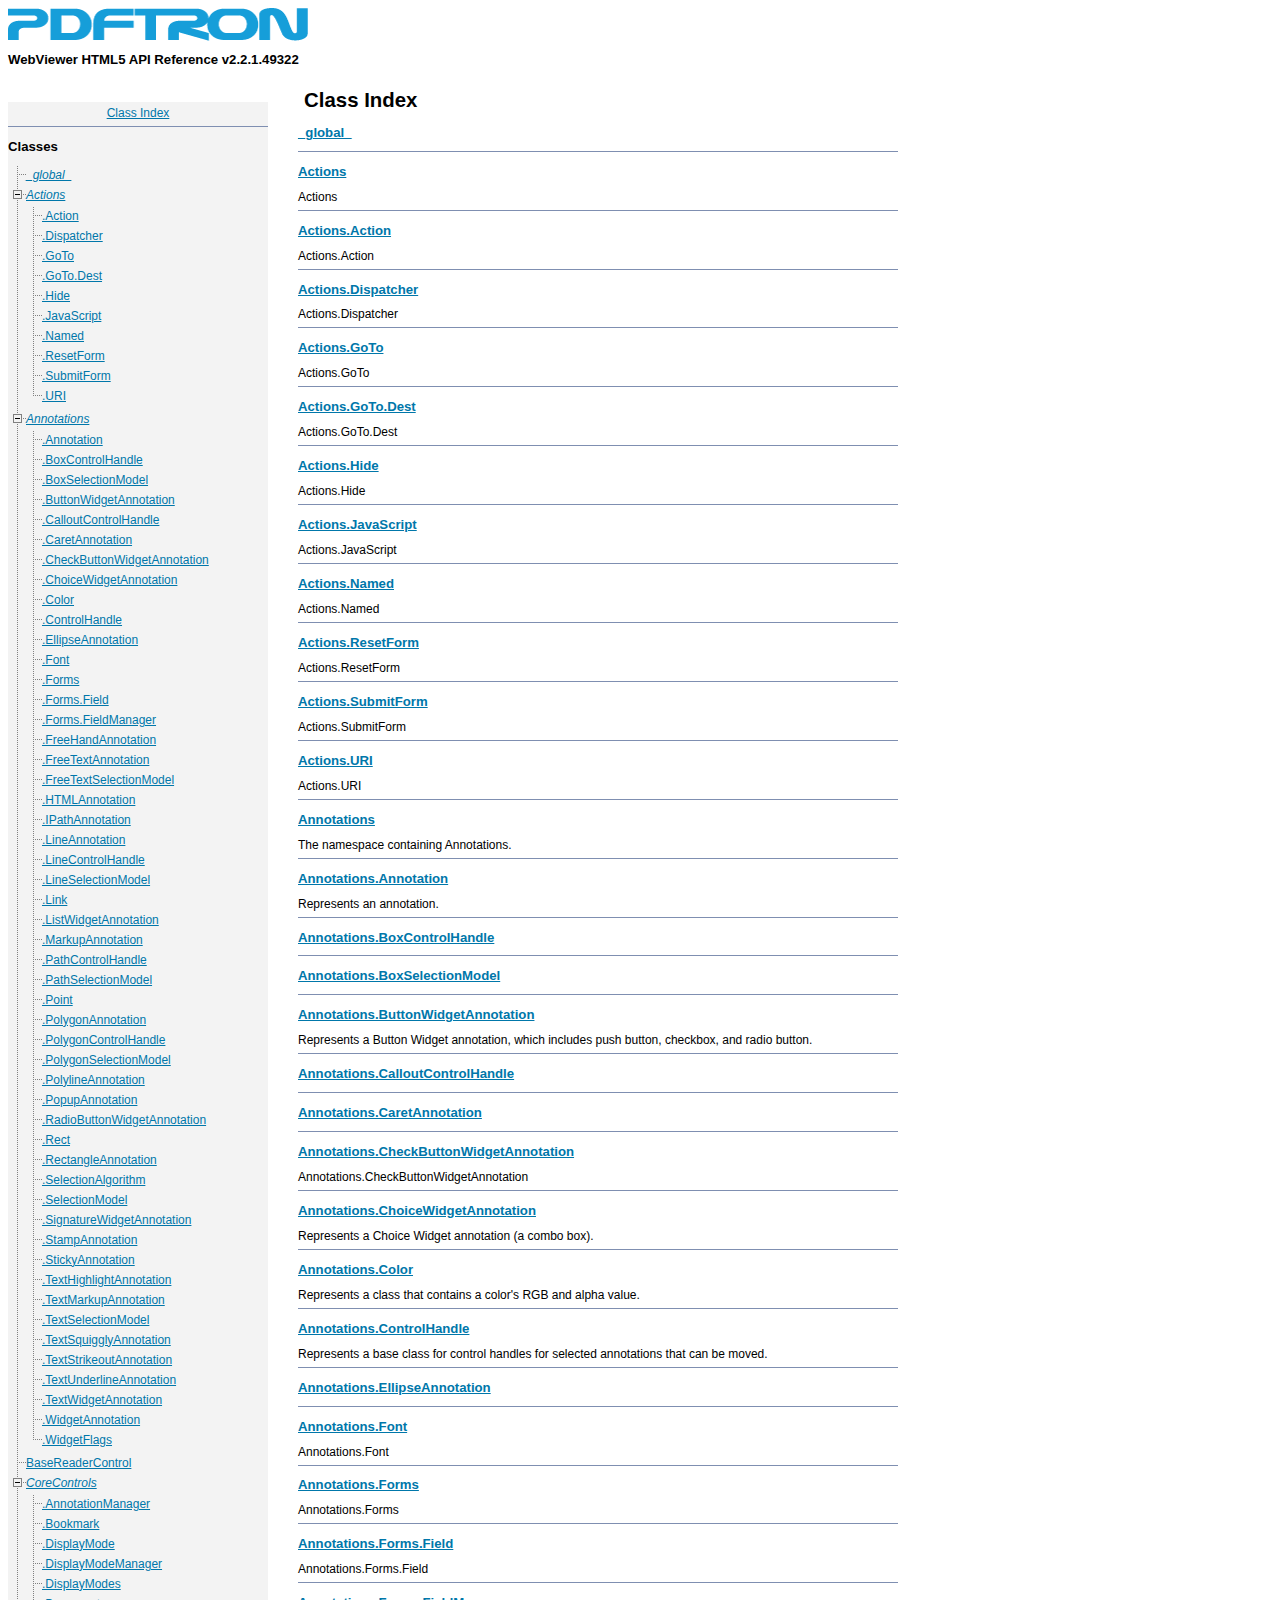
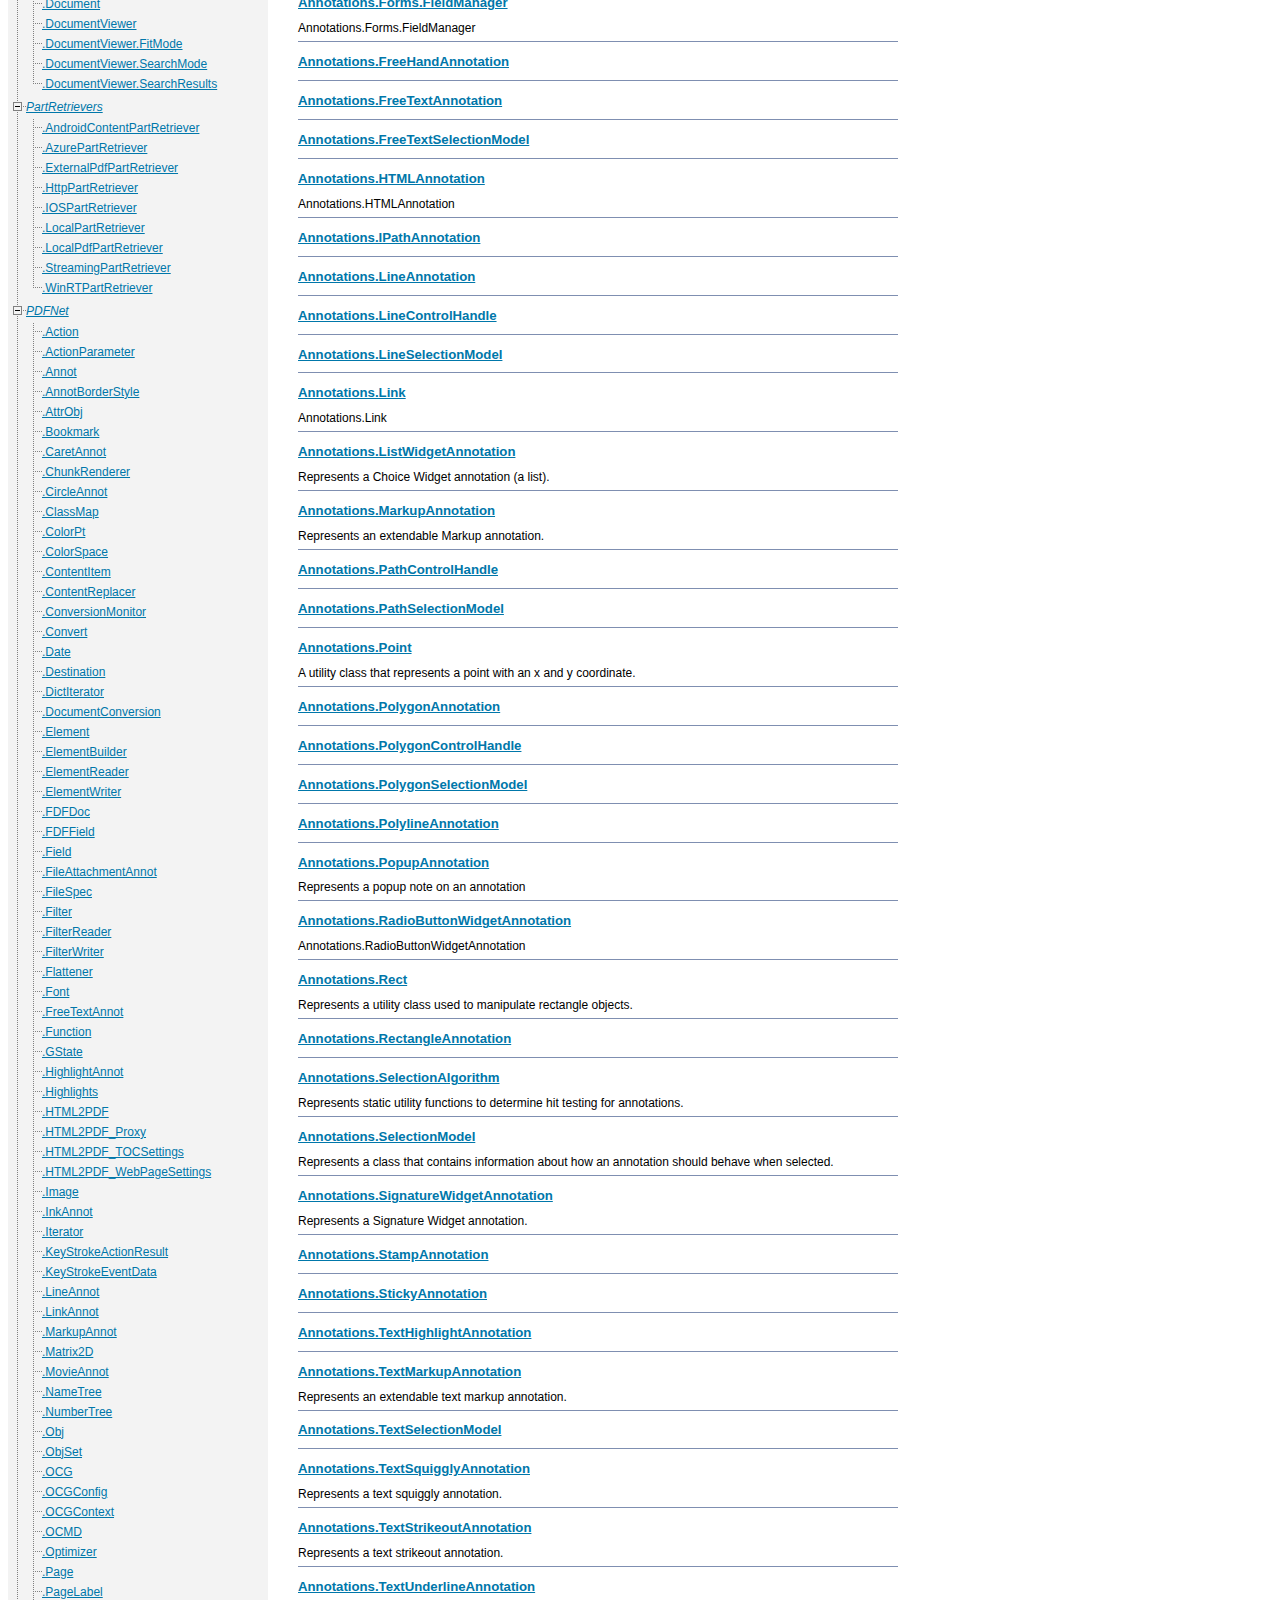
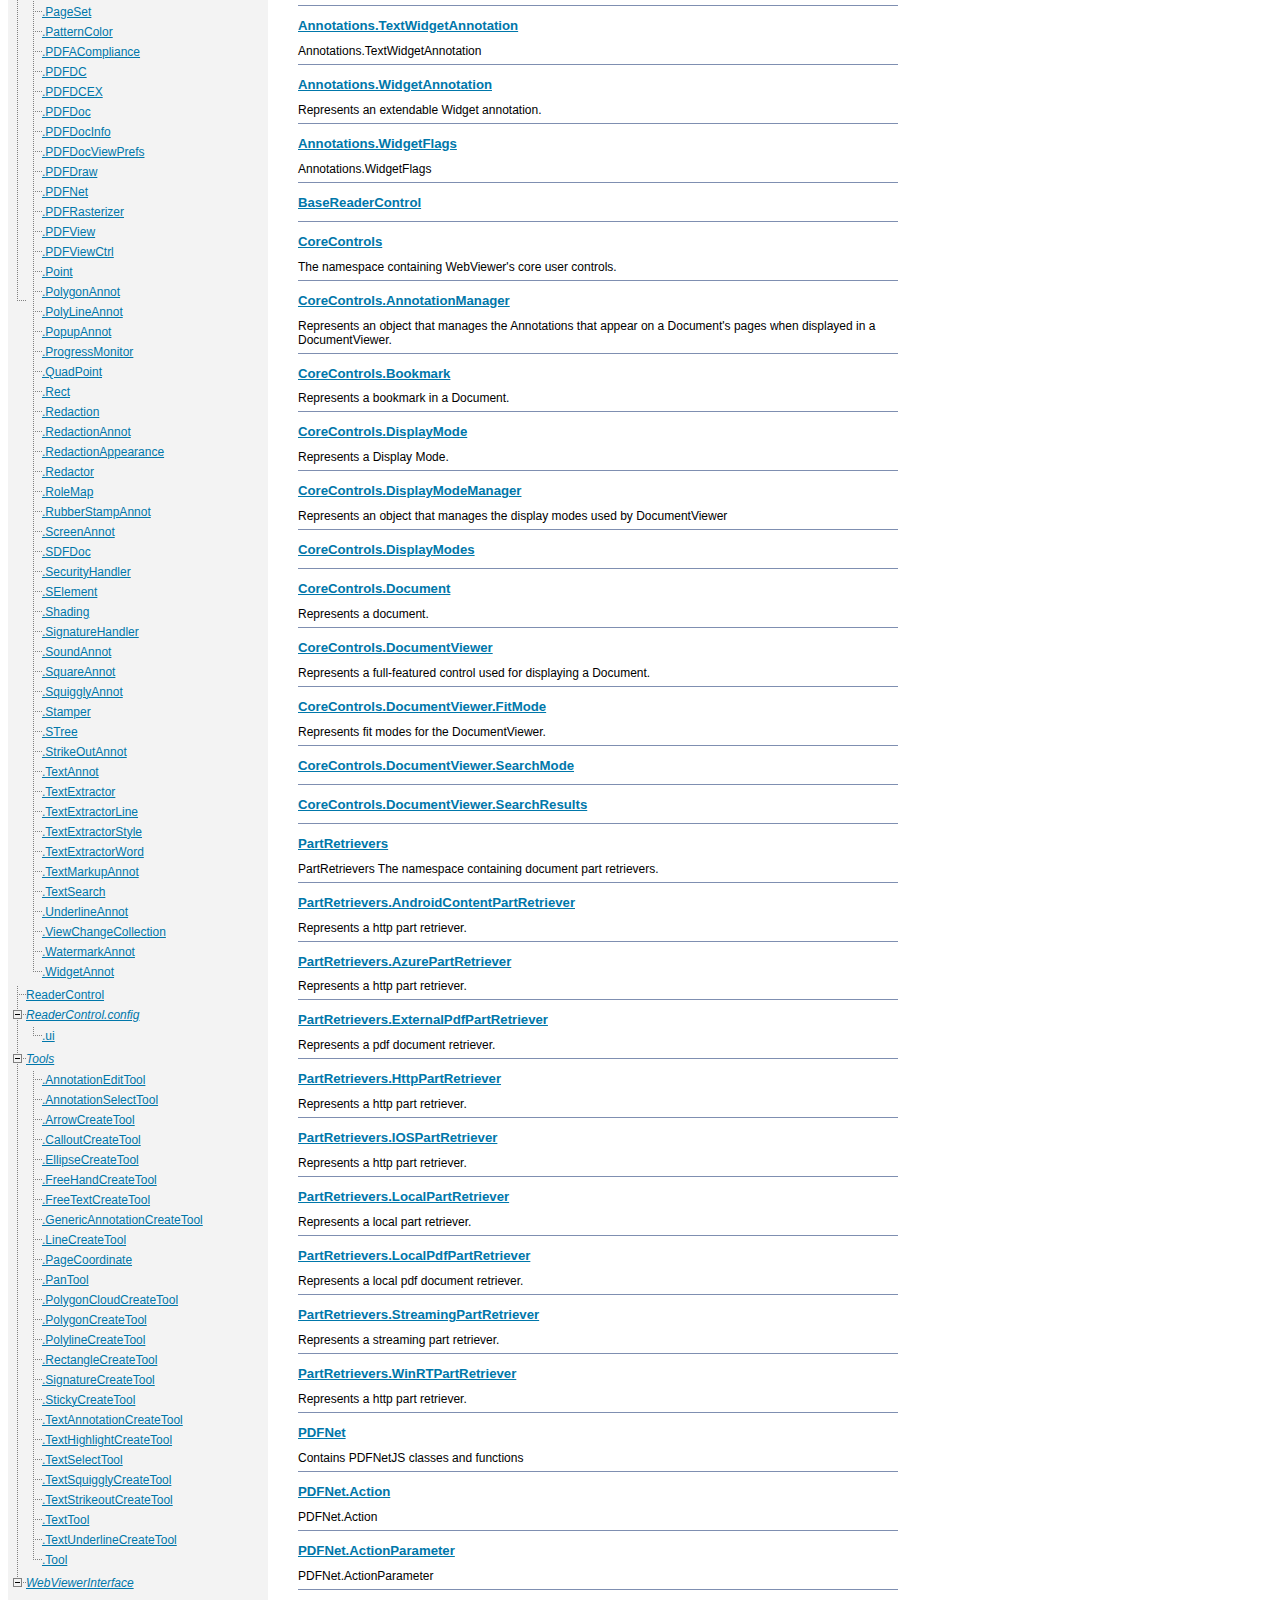
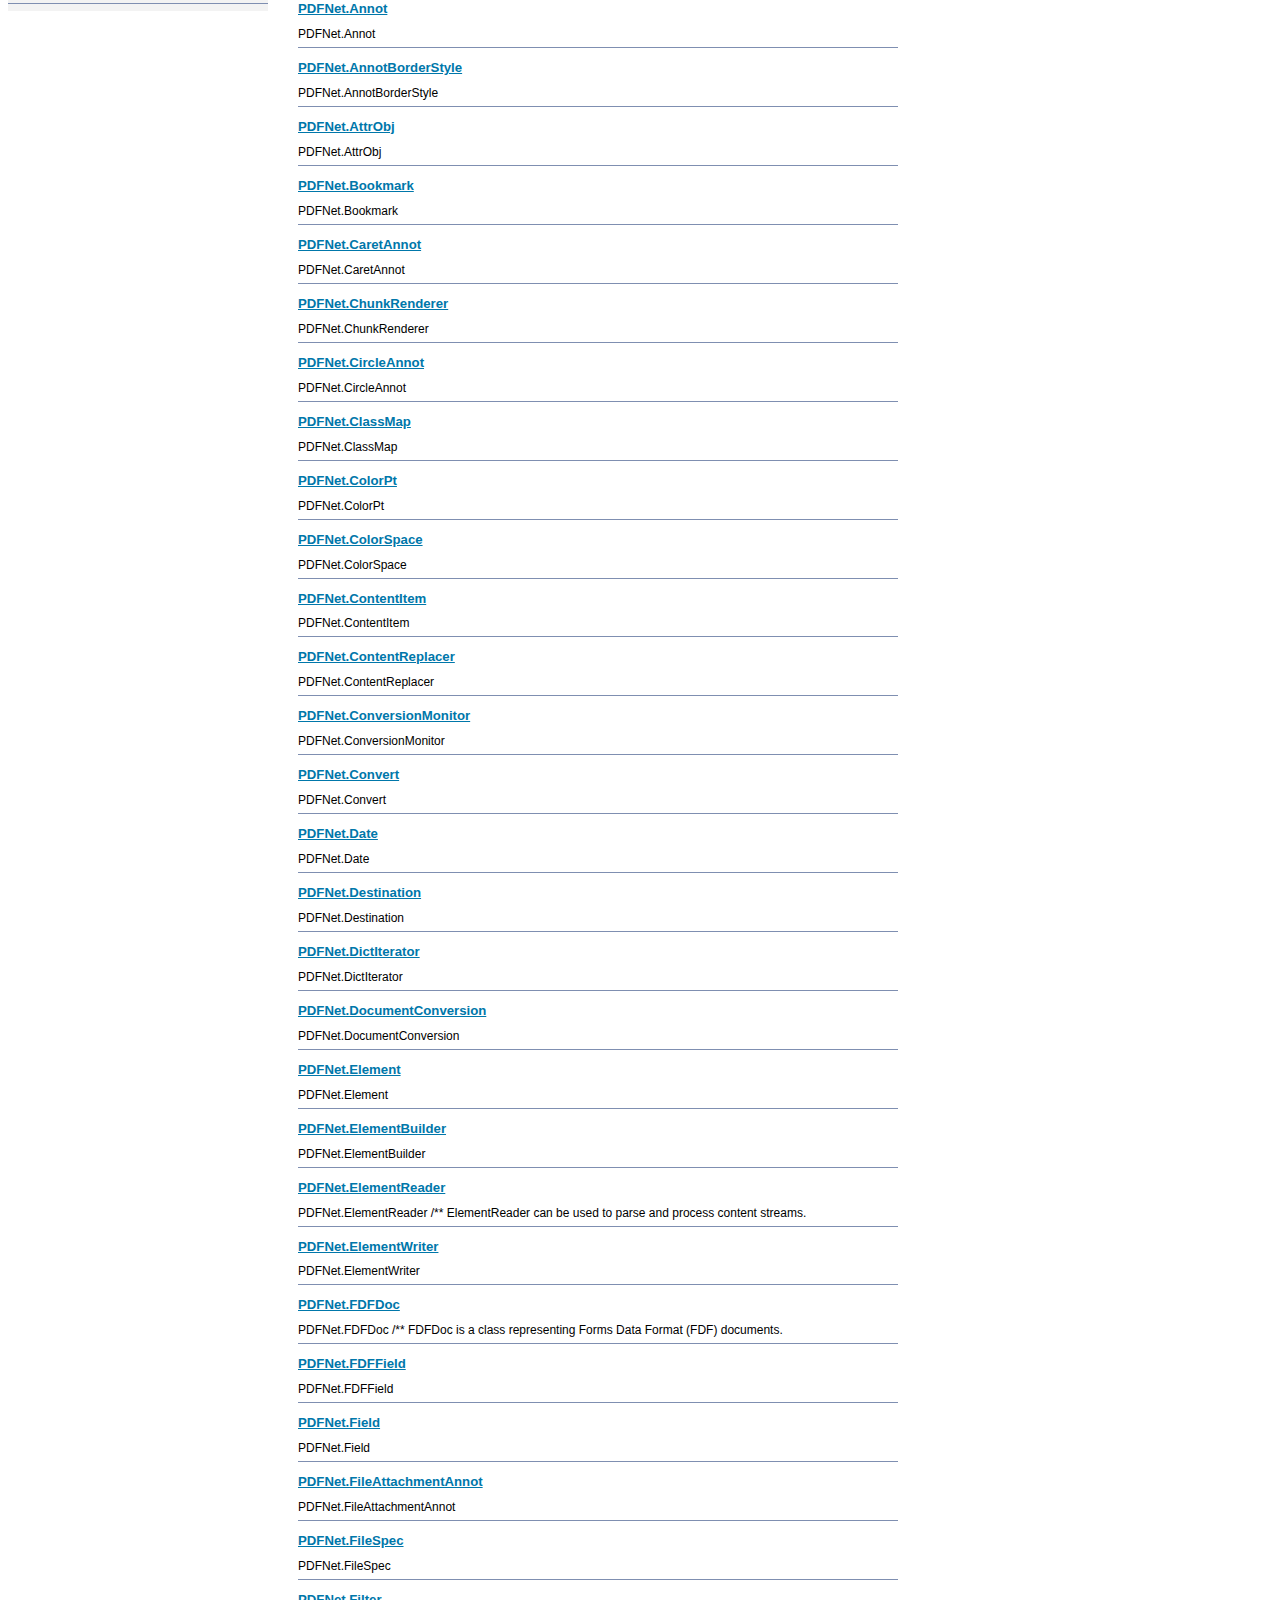
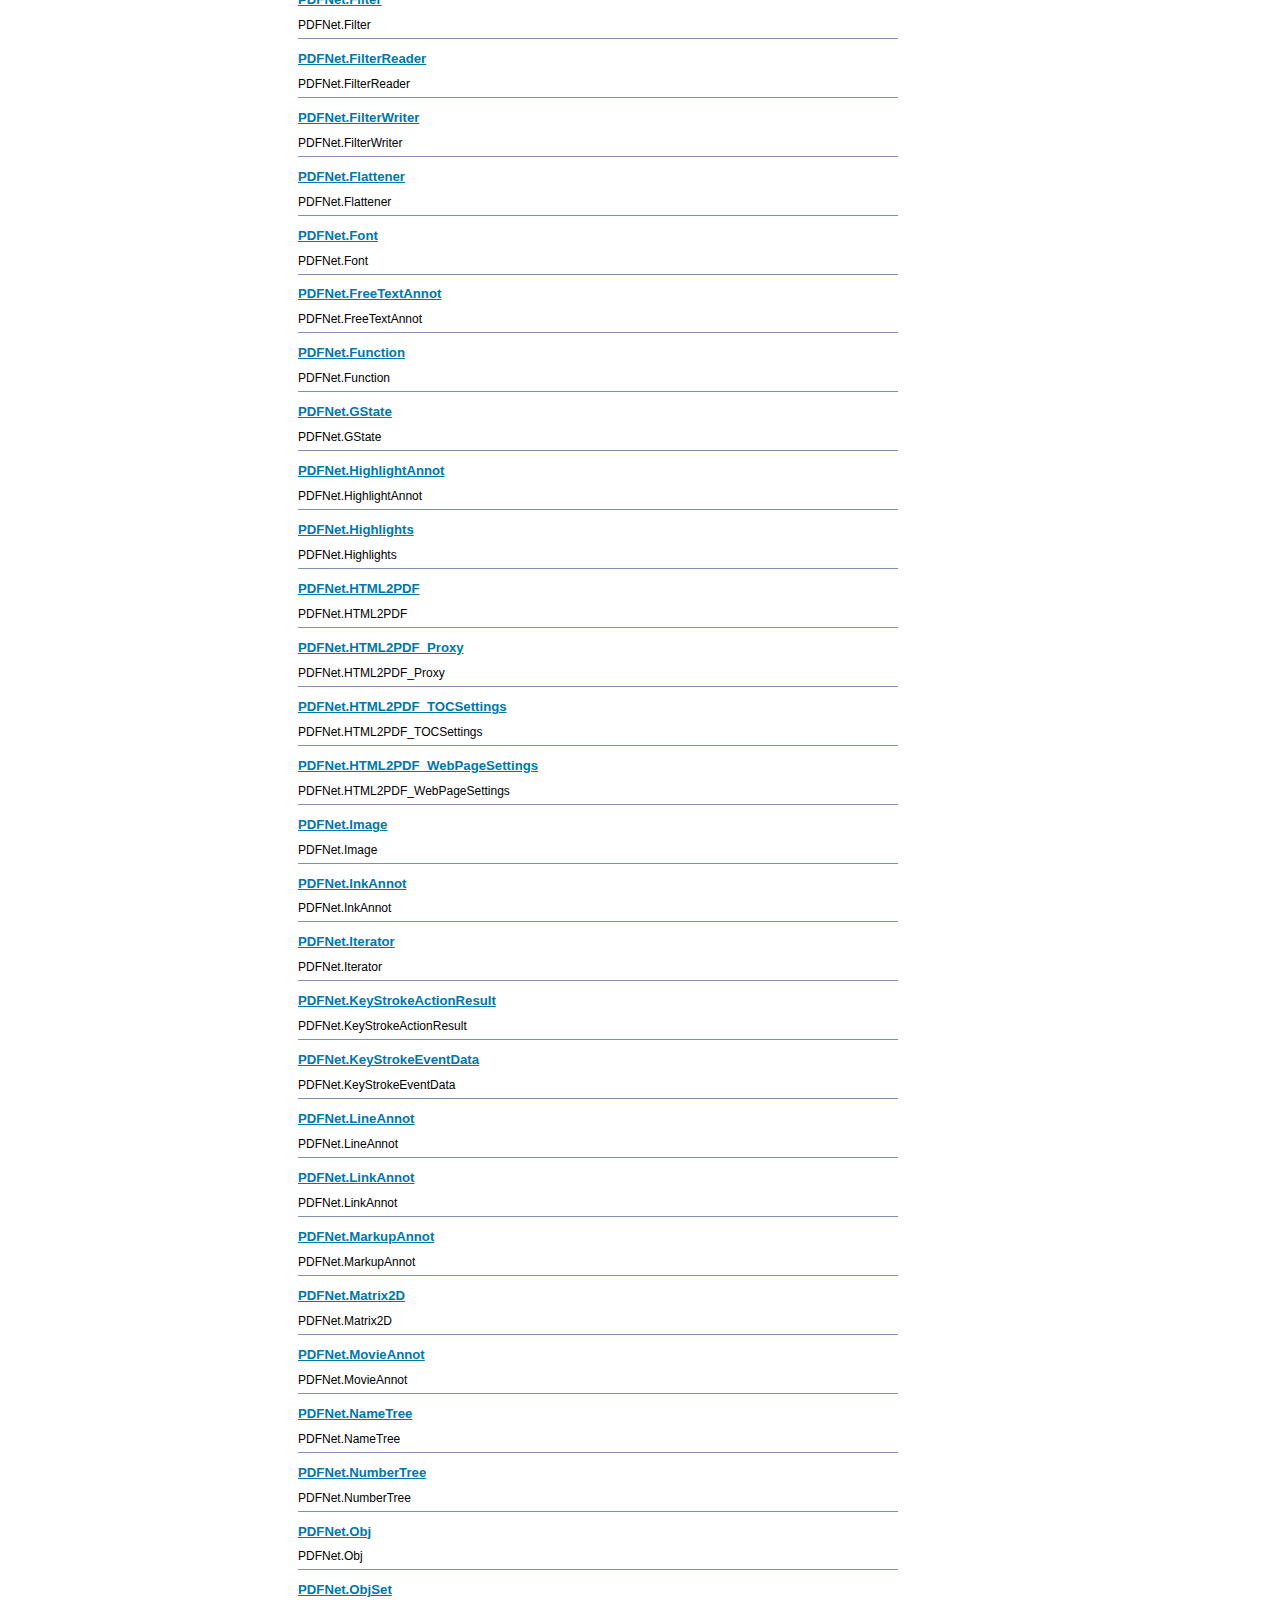
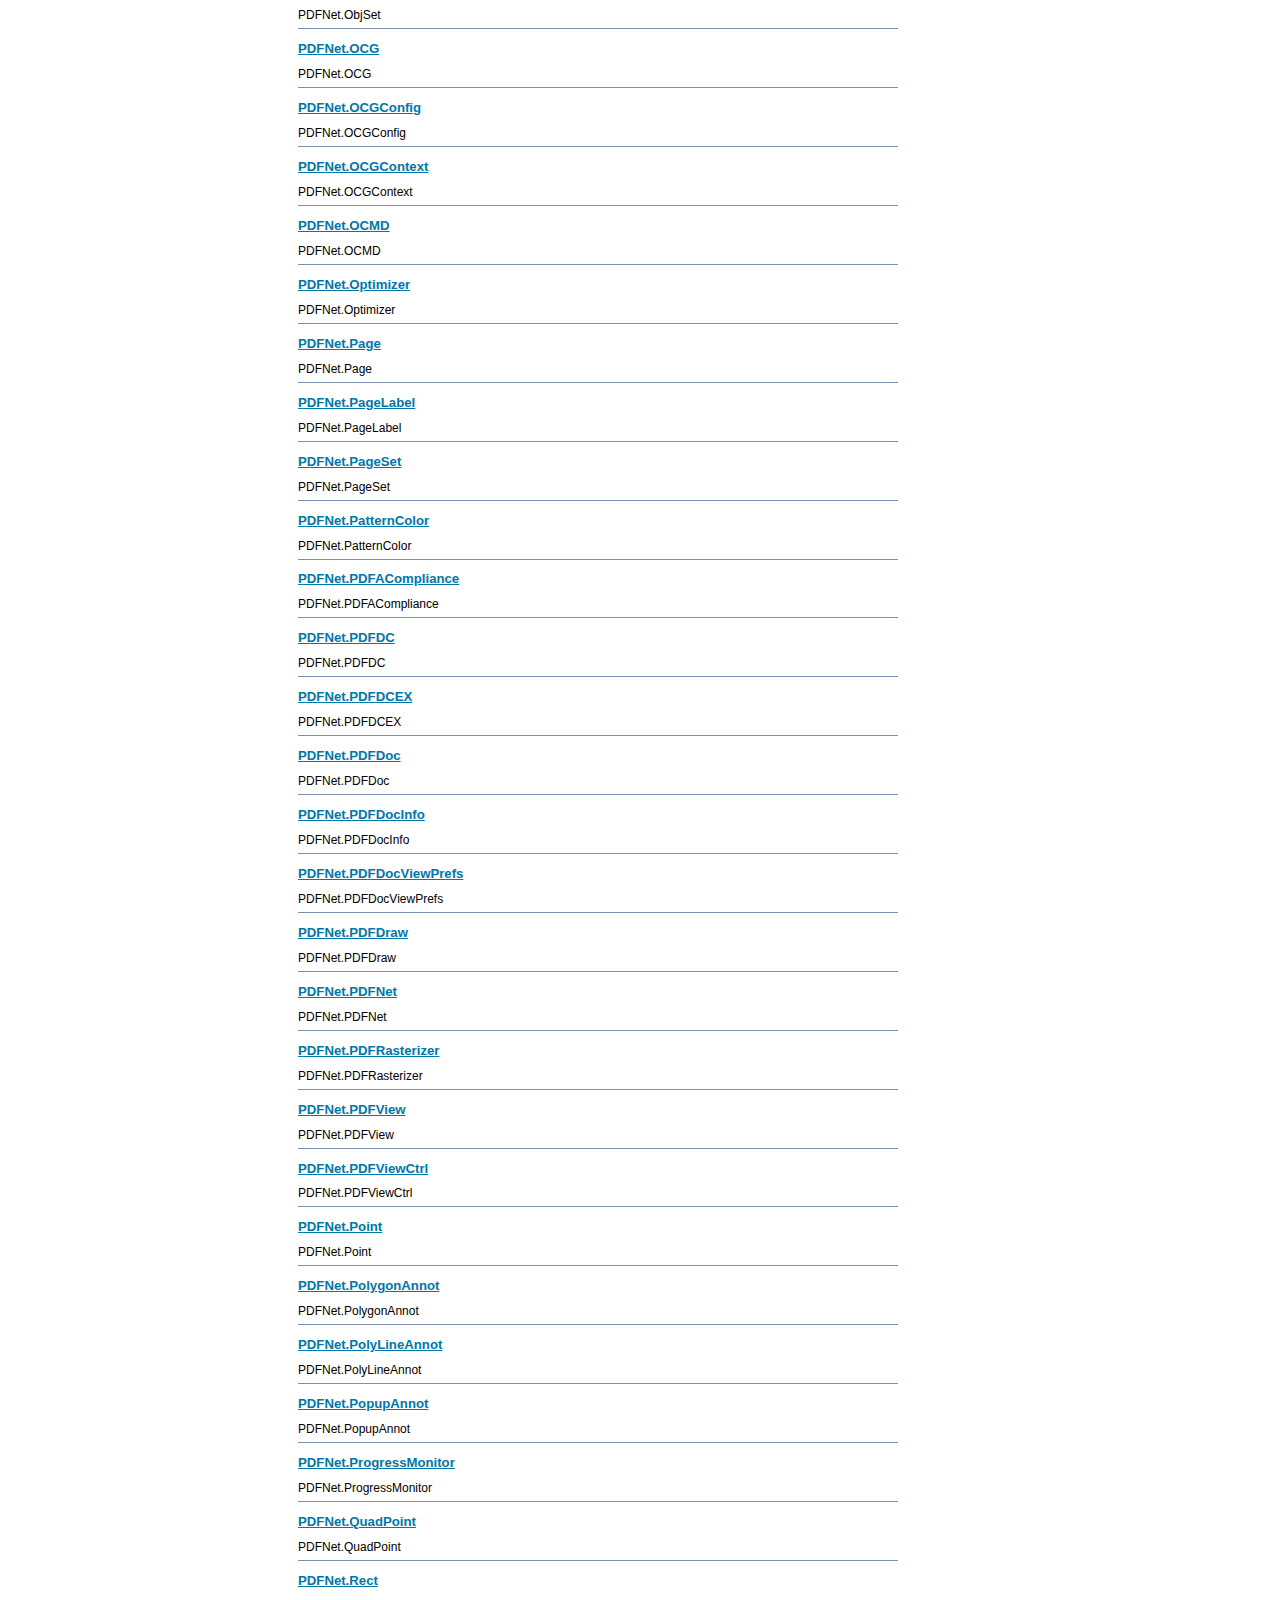
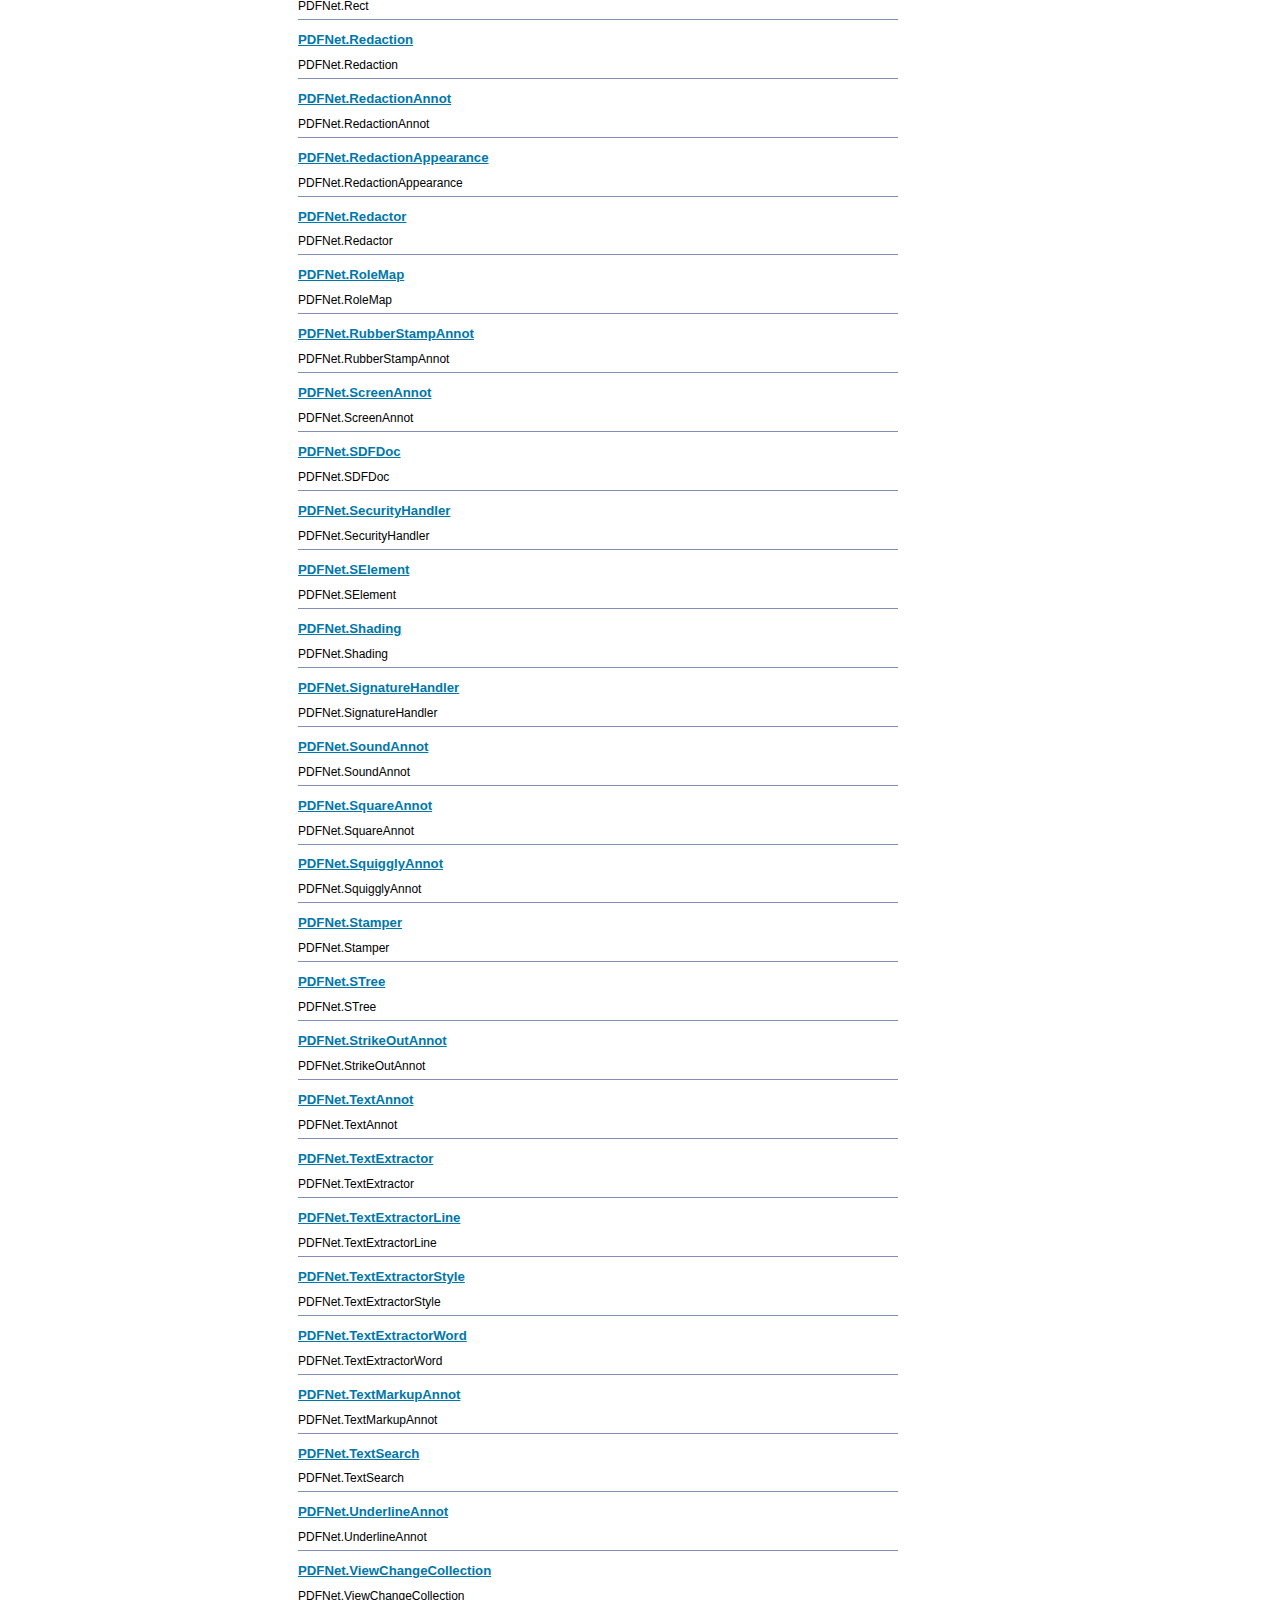
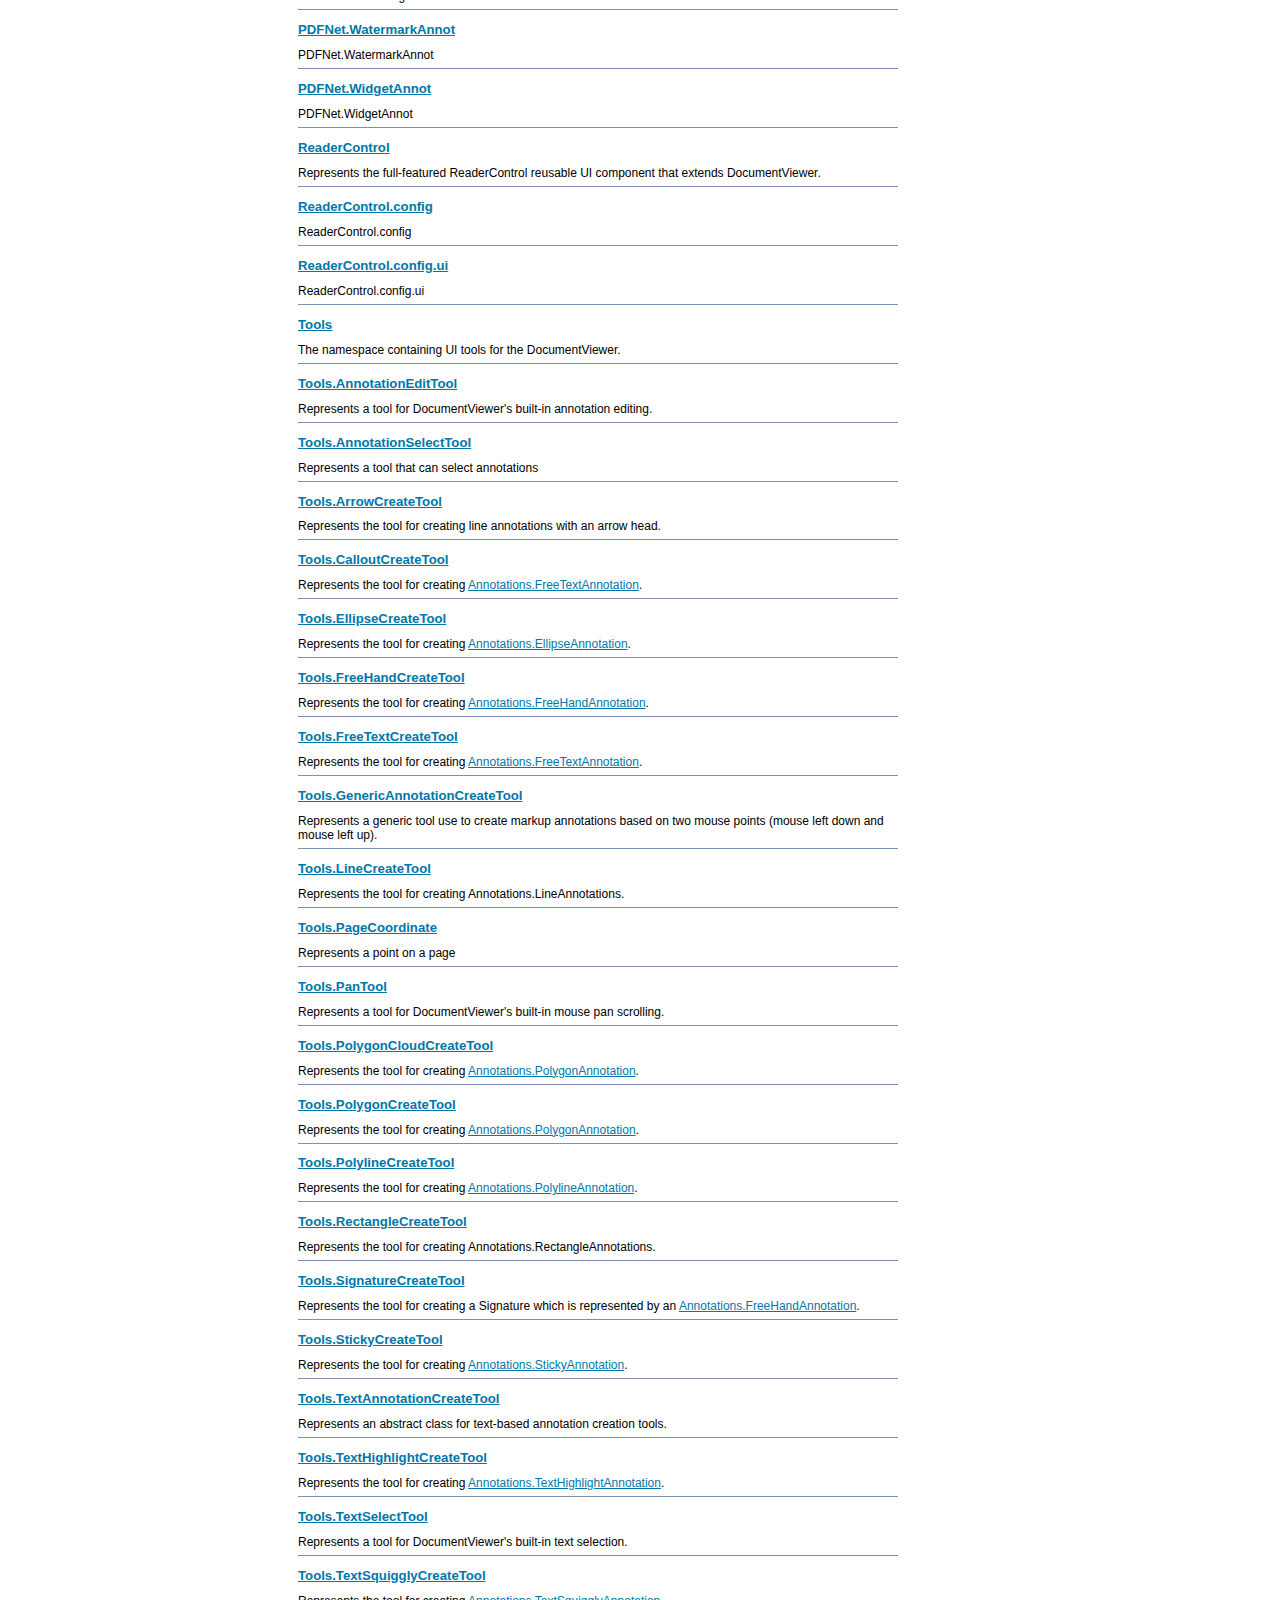
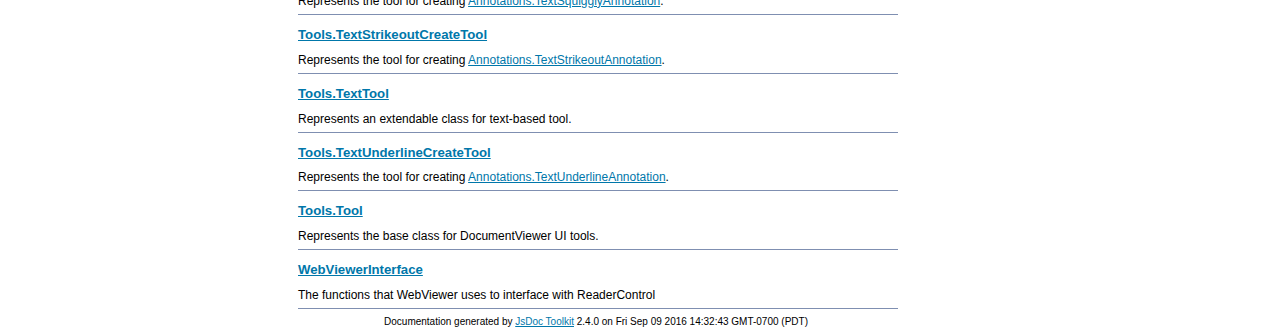
<file: lib/html5/doc/index.html>
<!DOCTYPE html PUBLIC "-//W3C//DTD XHTML 1.0 Transitional//EN"
        "http://www.w3.org/TR/xhtml1/DTD/xhtml1-transitional.dtd">
<html xmlns="http://www.w3.org/1999/xhtml" xml:lang="en" lang="en">
	<head>
		<meta http-equiv="content-type" content="text/html; charset=utf-8" />
		
		<title>PDFTron WebViewer HTML5 API Reference - undefined</title>
		<meta name="generator" content="JsDoc Toolkit" />
                <link rel="stylesheet" href="../external/jquery.treeview.css" />
                <script src="../external/jquery-1.7.2.min.js" type="text/javascript"></script>
                <script src="../external/jquery.cookie.js" type="text/javascript"></script>
                <script src="../external/jquery.treeview.js" type="text/javascript"></script>
		<script type="text/javascript">
			$(document).ready(function(){		
				$(".classList").treeview({ persist: "cookie", cookieId: "webviewer-html5-ref"});	
			});
		</script>
		<style type="text/css">
		/* default.css */
body
{
	font: 12px "Lucida Grande", Tahoma, Arial, Helvetica, sans-serif;
	width: 800px;
}

a:visited {
    color: #036;
}
a:link {
    color: #07A;
}
a:hover{
    color: #f38805 !important;
}
a.selected{
    font-weight: bold;
    color: #f38805 !important;
    background: none !important;
}
.header
{
	clear: both;
	background-color: #ccc;
	padding: 8px;
}

h1
{
	font-size: 150%;
	font-weight: bold;
	padding: 0;
	margin: 1em 0 0 .3em;
}

hr
{
	border: none 0;
	border-top: 1px solid #7F8FB1;
	height: 1px;
}

pre.code
{
	display: block;
	padding: 8px;
	border: 1px dashed #ccc;
}

#index
{
	margin-top: 24px;
	float: left;
	width: 260px;
	position: absolute;
	left: 8px;
	background-color: #F3F3F3;
/*	padding: 8px;*/
        padding: 4px 0 0 0px;
}

#content
{
	margin-left: 290px;
	width: 600px;
}

.classList
{
	list-style-type: none;
/*	padding: 0;*/
        padding: 0 8px 0 2px;
/*	margin: 0 0 0 8px;*/
	font-family: arial, sans-serif;
	font-size: 1em;
	overflow: auto;
}

.classList li
{
/*	padding: 0;
	margin: 0 0 8px 0;*/
}

.summaryTable { width: 100%; }

h1.classTitle
{
	font-size:170%;
	line-height:130%;
}

h2 { font-size: 110%; }
caption, div.sectionTitle
{
/*	background-color: #7F8FB1;*/
	background-color: #07A;
	color: #fff;
	font-size:130%;
	text-align: left;
	padding: 2px 6px 2px 6px;
/*	border: 1px #7F8FB1 solid;*/
        border: 1px #07A solid;
}

div.sectionTitle { margin-bottom: 8px; }
.summaryTable thead { display: none; }

.summaryTable td
{
	vertical-align: top;
	padding: 4px;
	border-bottom: 1px #7F8FB1 solid;
	border-right: 1px #7F8FB1 solid;
}

/*col#summaryAttributes {}*/
.summaryTable td.attributes
{
	border-left: 1px #7F8FB1 solid;
	width: 140px;
	text-align: right;
}

td.attributes, .fixedFont
{
	line-height: 15px;
	color: #002EBE;
	font-family: "Courier New",Courier,monospace;
	font-size: 13px;
}

.summaryTable td.nameDescription
{
	text-align: left;
	font-size: 13px;
	line-height: 15px;
}

.summaryTable td.nameDescription, .description
{
	line-height: 15px;
	padding: 4px;
	padding-left: 4px;
}

.summaryTable { margin-bottom: 8px; }

ul.inheritsList
{
	list-style: square;
	margin-left: 20px;
	padding-left: 0;
}

.detailList {
	margin-left: 20px; 
	line-height: 15px;
}
.detailList dt { margin-left: 20px; }

.detailList .heading
{
	font-weight: bold;
	padding-bottom: 6px;
	margin-left: 0;
}

.light, td.attributes, .light a:link, .light a:visited
{
	color: #777;
	font-style: italic;
}

.fineprint
{
	text-align: right;
	font-size: 10px;
}
/** CUSTOM */
tr.deprecated .fixedFont
{
	text-decoration: line-through;
}

		</style>
	</head>
	
	<body>
		<div id="header">   
                    <div><img src="PDFTron.png"></div>
                    <h2>WebViewer HTML5 API Reference v2.2.1.49322</h2>
                </div>
		<div id="index">
			<div align="center"><a href="index.html">Class Index</a></div>
<hr />
<h2>Classes</h2>
<ul class="classList">
        
	
	<li><i><a href="symbols/_global_.html">_global_</a></i></li>
	
	<li><i><a href="symbols/Actions.html">Actions</a></i><ul>
	
	<li><a href="symbols/Actions.Action.html">.Action</a></li>
	
	<li><a href="symbols/Actions.Dispatcher.html">.Dispatcher</a></li>
	
	<li><a href="symbols/Actions.GoTo.html">.GoTo</a></li>
	
	<li><a href="symbols/Actions.GoTo.Dest.html">.GoTo.Dest</a></li>
	
	<li><a href="symbols/Actions.Hide.html">.Hide</a></li>
	
	<li><a href="symbols/Actions.JavaScript.html">.JavaScript</a></li>
	
	<li><a href="symbols/Actions.Named.html">.Named</a></li>
	
	<li><a href="symbols/Actions.ResetForm.html">.ResetForm</a></li>
	
	<li><a href="symbols/Actions.SubmitForm.html">.SubmitForm</a></li>
	
	<li><a href="symbols/Actions.URI.html">.URI</a></li>
	
	</ul></li><li><i><a href="symbols/Annotations.html">Annotations</a></i><ul>
	
	<li><a href="symbols/Annotations.Annotation.html">.Annotation</a></li>
	
	<li><a href="symbols/Annotations.BoxControlHandle.html">.BoxControlHandle</a></li>
	
	<li><a href="symbols/Annotations.BoxSelectionModel.html">.BoxSelectionModel</a></li>
	
	<li><a href="symbols/Annotations.ButtonWidgetAnnotation.html">.ButtonWidgetAnnotation</a></li>
	
	<li><a href="symbols/Annotations.CalloutControlHandle.html">.CalloutControlHandle</a></li>
	
	<li><a href="symbols/Annotations.CaretAnnotation.html">.CaretAnnotation</a></li>
	
	<li><a href="symbols/Annotations.CheckButtonWidgetAnnotation.html">.CheckButtonWidgetAnnotation</a></li>
	
	<li><a href="symbols/Annotations.ChoiceWidgetAnnotation.html">.ChoiceWidgetAnnotation</a></li>
	
	<li><a href="symbols/Annotations.Color.html">.Color</a></li>
	
	<li><a href="symbols/Annotations.ControlHandle.html">.ControlHandle</a></li>
	
	<li><a href="symbols/Annotations.EllipseAnnotation.html">.EllipseAnnotation</a></li>
	
	<li><a href="symbols/Annotations.Font.html">.Font</a></li>
	
	<li><a href="symbols/Annotations.Forms.html">.Forms</a></li>
	
	<li><a href="symbols/Annotations.Forms.Field.html">.Forms.Field</a></li>
	
	<li><a href="symbols/Annotations.Forms.FieldManager.html">.Forms.FieldManager</a></li>
	
	<li><a href="symbols/Annotations.FreeHandAnnotation.html">.FreeHandAnnotation</a></li>
	
	<li><a href="symbols/Annotations.FreeTextAnnotation.html">.FreeTextAnnotation</a></li>
	
	<li><a href="symbols/Annotations.FreeTextSelectionModel.html">.FreeTextSelectionModel</a></li>
	
	<li><a href="symbols/Annotations.HTMLAnnotation.html">.HTMLAnnotation</a></li>
	
	<li><a href="symbols/Annotations.IPathAnnotation.html">.IPathAnnotation</a></li>
	
	<li><a href="symbols/Annotations.LineAnnotation.html">.LineAnnotation</a></li>
	
	<li><a href="symbols/Annotations.LineControlHandle.html">.LineControlHandle</a></li>
	
	<li><a href="symbols/Annotations.LineSelectionModel.html">.LineSelectionModel</a></li>
	
	<li><a href="symbols/Annotations.Link.html">.Link</a></li>
	
	<li><a href="symbols/Annotations.ListWidgetAnnotation.html">.ListWidgetAnnotation</a></li>
	
	<li><a href="symbols/Annotations.MarkupAnnotation.html">.MarkupAnnotation</a></li>
	
	<li><a href="symbols/Annotations.PathControlHandle.html">.PathControlHandle</a></li>
	
	<li><a href="symbols/Annotations.PathSelectionModel.html">.PathSelectionModel</a></li>
	
	<li><a href="symbols/Annotations.Point.html">.Point</a></li>
	
	<li><a href="symbols/Annotations.PolygonAnnotation.html">.PolygonAnnotation</a></li>
	
	<li><a href="symbols/Annotations.PolygonControlHandle.html">.PolygonControlHandle</a></li>
	
	<li><a href="symbols/Annotations.PolygonSelectionModel.html">.PolygonSelectionModel</a></li>
	
	<li><a href="symbols/Annotations.PolylineAnnotation.html">.PolylineAnnotation</a></li>
	
	<li><a href="symbols/Annotations.PopupAnnotation.html">.PopupAnnotation</a></li>
	
	<li><a href="symbols/Annotations.RadioButtonWidgetAnnotation.html">.RadioButtonWidgetAnnotation</a></li>
	
	<li><a href="symbols/Annotations.Rect.html">.Rect</a></li>
	
	<li><a href="symbols/Annotations.RectangleAnnotation.html">.RectangleAnnotation</a></li>
	
	<li><a href="symbols/Annotations.SelectionAlgorithm.html">.SelectionAlgorithm</a></li>
	
	<li><a href="symbols/Annotations.SelectionModel.html">.SelectionModel</a></li>
	
	<li><a href="symbols/Annotations.SignatureWidgetAnnotation.html">.SignatureWidgetAnnotation</a></li>
	
	<li><a href="symbols/Annotations.StampAnnotation.html">.StampAnnotation</a></li>
	
	<li><a href="symbols/Annotations.StickyAnnotation.html">.StickyAnnotation</a></li>
	
	<li><a href="symbols/Annotations.TextHighlightAnnotation.html">.TextHighlightAnnotation</a></li>
	
	<li><a href="symbols/Annotations.TextMarkupAnnotation.html">.TextMarkupAnnotation</a></li>
	
	<li><a href="symbols/Annotations.TextSelectionModel.html">.TextSelectionModel</a></li>
	
	<li><a href="symbols/Annotations.TextSquigglyAnnotation.html">.TextSquigglyAnnotation</a></li>
	
	<li><a href="symbols/Annotations.TextStrikeoutAnnotation.html">.TextStrikeoutAnnotation</a></li>
	
	<li><a href="symbols/Annotations.TextUnderlineAnnotation.html">.TextUnderlineAnnotation</a></li>
	
	<li><a href="symbols/Annotations.TextWidgetAnnotation.html">.TextWidgetAnnotation</a></li>
	
	<li><a href="symbols/Annotations.WidgetAnnotation.html">.WidgetAnnotation</a></li>
	
	<li><a href="symbols/Annotations.WidgetFlags.html">.WidgetFlags</a></li>
	
	</ul></li><li><a href="symbols/BaseReaderControl.html">BaseReaderControl</a></li>
	
	<li><i><a href="symbols/CoreControls.html">CoreControls</a></i><ul>
	
	<li><a href="symbols/CoreControls.AnnotationManager.html">.AnnotationManager</a></li>
	
	<li><a href="symbols/CoreControls.Bookmark.html">.Bookmark</a></li>
	
	<li><a href="symbols/CoreControls.DisplayMode.html">.DisplayMode</a></li>
	
	<li><a href="symbols/CoreControls.DisplayModeManager.html">.DisplayModeManager</a></li>
	
	<li><a href="symbols/CoreControls.DisplayModes.html">.DisplayModes</a></li>
	
	<li><a href="symbols/CoreControls.Document.html">.Document</a></li>
	
	<li><a href="symbols/CoreControls.DocumentViewer.html">.DocumentViewer</a></li>
	
	<li><a href="symbols/CoreControls.DocumentViewer.FitMode.html">.DocumentViewer.FitMode</a></li>
	
	<li><a href="symbols/CoreControls.DocumentViewer.SearchMode.html">.DocumentViewer.SearchMode</a></li>
	
	<li><a href="symbols/CoreControls.DocumentViewer.SearchResults.html">.DocumentViewer.SearchResults</a></li>
	
	</ul></li><li><i><a href="symbols/PartRetrievers.html">PartRetrievers</a></i><ul>
	
	<li><a href="symbols/PartRetrievers.AndroidContentPartRetriever.html">.AndroidContentPartRetriever</a></li>
	
	<li><a href="symbols/PartRetrievers.AzurePartRetriever.html">.AzurePartRetriever</a></li>
	
	<li><a href="symbols/PartRetrievers.ExternalPdfPartRetriever.html">.ExternalPdfPartRetriever</a></li>
	
	<li><a href="symbols/PartRetrievers.HttpPartRetriever.html">.HttpPartRetriever</a></li>
	
	<li><a href="symbols/PartRetrievers.IOSPartRetriever.html">.IOSPartRetriever</a></li>
	
	<li><a href="symbols/PartRetrievers.LocalPartRetriever.html">.LocalPartRetriever</a></li>
	
	<li><a href="symbols/PartRetrievers.LocalPdfPartRetriever.html">.LocalPdfPartRetriever</a></li>
	
	<li><a href="symbols/PartRetrievers.StreamingPartRetriever.html">.StreamingPartRetriever</a></li>
	
	<li><a href="symbols/PartRetrievers.WinRTPartRetriever.html">.WinRTPartRetriever</a></li>
	
	</ul></li><li><i><a href="symbols/PDFNet.html">PDFNet</a></i><ul>
	
	<li><a href="symbols/PDFNet.Action.html">.Action</a></li>
	
	<li><a href="symbols/PDFNet.ActionParameter.html">.ActionParameter</a></li>
	
	<li><a href="symbols/PDFNet.Annot.html">.Annot</a></li>
	
	<li><a href="symbols/PDFNet.AnnotBorderStyle.html">.AnnotBorderStyle</a></li>
	
	<li><a href="symbols/PDFNet.AttrObj.html">.AttrObj</a></li>
	
	<li><a href="symbols/PDFNet.Bookmark.html">.Bookmark</a></li>
	
	<li><a href="symbols/PDFNet.CaretAnnot.html">.CaretAnnot</a></li>
	
	<li><a href="symbols/PDFNet.ChunkRenderer.html">.ChunkRenderer</a></li>
	
	<li><a href="symbols/PDFNet.CircleAnnot.html">.CircleAnnot</a></li>
	
	<li><a href="symbols/PDFNet.ClassMap.html">.ClassMap</a></li>
	
	<li><a href="symbols/PDFNet.ColorPt.html">.ColorPt</a></li>
	
	<li><a href="symbols/PDFNet.ColorSpace.html">.ColorSpace</a></li>
	
	<li><a href="symbols/PDFNet.ContentItem.html">.ContentItem</a></li>
	
	<li><a href="symbols/PDFNet.ContentReplacer.html">.ContentReplacer</a></li>
	
	<li><a href="symbols/PDFNet.ConversionMonitor.html">.ConversionMonitor</a></li>
	
	<li><a href="symbols/PDFNet.Convert.html">.Convert</a></li>
	
	<li><a href="symbols/PDFNet.Date.html">.Date</a></li>
	
	<li><a href="symbols/PDFNet.Destination.html">.Destination</a></li>
	
	<li><a href="symbols/PDFNet.DictIterator.html">.DictIterator</a></li>
	
	<li><a href="symbols/PDFNet.DocumentConversion.html">.DocumentConversion</a></li>
	
	<li><a href="symbols/PDFNet.Element.html">.Element</a></li>
	
	<li><a href="symbols/PDFNet.ElementBuilder.html">.ElementBuilder</a></li>
	
	<li><a href="symbols/PDFNet.ElementReader.html">.ElementReader</a></li>
	
	<li><a href="symbols/PDFNet.ElementWriter.html">.ElementWriter</a></li>
	
	<li><a href="symbols/PDFNet.FDFDoc.html">.FDFDoc</a></li>
	
	<li><a href="symbols/PDFNet.FDFField.html">.FDFField</a></li>
	
	<li><a href="symbols/PDFNet.Field.html">.Field</a></li>
	
	<li><a href="symbols/PDFNet.FileAttachmentAnnot.html">.FileAttachmentAnnot</a></li>
	
	<li><a href="symbols/PDFNet.FileSpec.html">.FileSpec</a></li>
	
	<li><a href="symbols/PDFNet.Filter.html">.Filter</a></li>
	
	<li><a href="symbols/PDFNet.FilterReader.html">.FilterReader</a></li>
	
	<li><a href="symbols/PDFNet.FilterWriter.html">.FilterWriter</a></li>
	
	<li><a href="symbols/PDFNet.Flattener.html">.Flattener</a></li>
	
	<li><a href="symbols/PDFNet.Font.html">.Font</a></li>
	
	<li><a href="symbols/PDFNet.FreeTextAnnot.html">.FreeTextAnnot</a></li>
	
	<li><a href="symbols/PDFNet.Function.html">.Function</a></li>
	
	<li><a href="symbols/PDFNet.GState.html">.GState</a></li>
	
	<li><a href="symbols/PDFNet.HighlightAnnot.html">.HighlightAnnot</a></li>
	
	<li><a href="symbols/PDFNet.Highlights.html">.Highlights</a></li>
	
	<li><a href="symbols/PDFNet.HTML2PDF.html">.HTML2PDF</a></li>
	
	<li><a href="symbols/PDFNet.HTML2PDF_Proxy.html">.HTML2PDF_Proxy</a></li>
	
	<li><a href="symbols/PDFNet.HTML2PDF_TOCSettings.html">.HTML2PDF_TOCSettings</a></li>
	
	<li><a href="symbols/PDFNet.HTML2PDF_WebPageSettings.html">.HTML2PDF_WebPageSettings</a></li>
	
	<li><a href="symbols/PDFNet.Image.html">.Image</a></li>
	
	<li><a href="symbols/PDFNet.InkAnnot.html">.InkAnnot</a></li>
	
	<li><a href="symbols/PDFNet.Iterator.html">.Iterator</a></li>
	
	<li><a href="symbols/PDFNet.KeyStrokeActionResult.html">.KeyStrokeActionResult</a></li>
	
	<li><a href="symbols/PDFNet.KeyStrokeEventData.html">.KeyStrokeEventData</a></li>
	
	<li><a href="symbols/PDFNet.LineAnnot.html">.LineAnnot</a></li>
	
	<li><a href="symbols/PDFNet.LinkAnnot.html">.LinkAnnot</a></li>
	
	<li><a href="symbols/PDFNet.MarkupAnnot.html">.MarkupAnnot</a></li>
	
	<li><a href="symbols/PDFNet.Matrix2D.html">.Matrix2D</a></li>
	
	<li><a href="symbols/PDFNet.MovieAnnot.html">.MovieAnnot</a></li>
	
	<li><a href="symbols/PDFNet.NameTree.html">.NameTree</a></li>
	
	<li><a href="symbols/PDFNet.NumberTree.html">.NumberTree</a></li>
	
	<li><a href="symbols/PDFNet.Obj.html">.Obj</a></li>
	
	<li><a href="symbols/PDFNet.ObjSet.html">.ObjSet</a></li>
	
	<li><a href="symbols/PDFNet.OCG.html">.OCG</a></li>
	
	<li><a href="symbols/PDFNet.OCGConfig.html">.OCGConfig</a></li>
	
	<li><a href="symbols/PDFNet.OCGContext.html">.OCGContext</a></li>
	
	<li><a href="symbols/PDFNet.OCMD.html">.OCMD</a></li>
	
	<li><a href="symbols/PDFNet.Optimizer.html">.Optimizer</a></li>
	
	<li><a href="symbols/PDFNet.Page.html">.Page</a></li>
	
	<li><a href="symbols/PDFNet.PageLabel.html">.PageLabel</a></li>
	
	<li><a href="symbols/PDFNet.PageSet.html">.PageSet</a></li>
	
	<li><a href="symbols/PDFNet.PatternColor.html">.PatternColor</a></li>
	
	<li><a href="symbols/PDFNet.PDFACompliance.html">.PDFACompliance</a></li>
	
	<li><a href="symbols/PDFNet.PDFDC.html">.PDFDC</a></li>
	
	<li><a href="symbols/PDFNet.PDFDCEX.html">.PDFDCEX</a></li>
	
	<li><a href="symbols/PDFNet.PDFDoc.html">.PDFDoc</a></li>
	
	<li><a href="symbols/PDFNet.PDFDocInfo.html">.PDFDocInfo</a></li>
	
	<li><a href="symbols/PDFNet.PDFDocViewPrefs.html">.PDFDocViewPrefs</a></li>
	
	<li><a href="symbols/PDFNet.PDFDraw.html">.PDFDraw</a></li>
	
	<li><a href="symbols/PDFNet.PDFNet.html">.PDFNet</a></li>
	
	<li><a href="symbols/PDFNet.PDFRasterizer.html">.PDFRasterizer</a></li>
	
	<li><a href="symbols/PDFNet.PDFView.html">.PDFView</a></li>
	
	<li><a href="symbols/PDFNet.PDFViewCtrl.html">.PDFViewCtrl</a></li>
	
	<li><a href="symbols/PDFNet.Point.html">.Point</a></li>
	
	<li><a href="symbols/PDFNet.PolygonAnnot.html">.PolygonAnnot</a></li>
	
	<li><a href="symbols/PDFNet.PolyLineAnnot.html">.PolyLineAnnot</a></li>
	
	<li><a href="symbols/PDFNet.PopupAnnot.html">.PopupAnnot</a></li>
	
	<li><a href="symbols/PDFNet.ProgressMonitor.html">.ProgressMonitor</a></li>
	
	<li><a href="symbols/PDFNet.QuadPoint.html">.QuadPoint</a></li>
	
	<li><a href="symbols/PDFNet.Rect.html">.Rect</a></li>
	
	<li><a href="symbols/PDFNet.Redaction.html">.Redaction</a></li>
	
	<li><a href="symbols/PDFNet.RedactionAnnot.html">.RedactionAnnot</a></li>
	
	<li><a href="symbols/PDFNet.RedactionAppearance.html">.RedactionAppearance</a></li>
	
	<li><a href="symbols/PDFNet.Redactor.html">.Redactor</a></li>
	
	<li><a href="symbols/PDFNet.RoleMap.html">.RoleMap</a></li>
	
	<li><a href="symbols/PDFNet.RubberStampAnnot.html">.RubberStampAnnot</a></li>
	
	<li><a href="symbols/PDFNet.ScreenAnnot.html">.ScreenAnnot</a></li>
	
	<li><a href="symbols/PDFNet.SDFDoc.html">.SDFDoc</a></li>
	
	<li><a href="symbols/PDFNet.SecurityHandler.html">.SecurityHandler</a></li>
	
	<li><a href="symbols/PDFNet.SElement.html">.SElement</a></li>
	
	<li><a href="symbols/PDFNet.Shading.html">.Shading</a></li>
	
	<li><a href="symbols/PDFNet.SignatureHandler.html">.SignatureHandler</a></li>
	
	<li><a href="symbols/PDFNet.SoundAnnot.html">.SoundAnnot</a></li>
	
	<li><a href="symbols/PDFNet.SquareAnnot.html">.SquareAnnot</a></li>
	
	<li><a href="symbols/PDFNet.SquigglyAnnot.html">.SquigglyAnnot</a></li>
	
	<li><a href="symbols/PDFNet.Stamper.html">.Stamper</a></li>
	
	<li><a href="symbols/PDFNet.STree.html">.STree</a></li>
	
	<li><a href="symbols/PDFNet.StrikeOutAnnot.html">.StrikeOutAnnot</a></li>
	
	<li><a href="symbols/PDFNet.TextAnnot.html">.TextAnnot</a></li>
	
	<li><a href="symbols/PDFNet.TextExtractor.html">.TextExtractor</a></li>
	
	<li><a href="symbols/PDFNet.TextExtractorLine.html">.TextExtractorLine</a></li>
	
	<li><a href="symbols/PDFNet.TextExtractorStyle.html">.TextExtractorStyle</a></li>
	
	<li><a href="symbols/PDFNet.TextExtractorWord.html">.TextExtractorWord</a></li>
	
	<li><a href="symbols/PDFNet.TextMarkupAnnot.html">.TextMarkupAnnot</a></li>
	
	<li><a href="symbols/PDFNet.TextSearch.html">.TextSearch</a></li>
	
	<li><a href="symbols/PDFNet.UnderlineAnnot.html">.UnderlineAnnot</a></li>
	
	<li><a href="symbols/PDFNet.ViewChangeCollection.html">.ViewChangeCollection</a></li>
	
	<li><a href="symbols/PDFNet.WatermarkAnnot.html">.WatermarkAnnot</a></li>
	
	<li><a href="symbols/PDFNet.WidgetAnnot.html">.WidgetAnnot</a></li>
	
	</ul></li><li><a href="symbols/ReaderControl.html">ReaderControl</a></li>
	
	<li><i><a href="symbols/ReaderControl.config.html">ReaderControl.config</a></i><ul>
	
	<li><a href="symbols/ReaderControl.config.ui.html">.ui</a></li>
	
	</ul></li><li><i><a href="symbols/Tools.html">Tools</a></i><ul>
	
	<li><a href="symbols/Tools.AnnotationEditTool.html">.AnnotationEditTool</a></li>
	
	<li><a href="symbols/Tools.AnnotationSelectTool.html">.AnnotationSelectTool</a></li>
	
	<li><a href="symbols/Tools.ArrowCreateTool.html">.ArrowCreateTool</a></li>
	
	<li><a href="symbols/Tools.CalloutCreateTool.html">.CalloutCreateTool</a></li>
	
	<li><a href="symbols/Tools.EllipseCreateTool.html">.EllipseCreateTool</a></li>
	
	<li><a href="symbols/Tools.FreeHandCreateTool.html">.FreeHandCreateTool</a></li>
	
	<li><a href="symbols/Tools.FreeTextCreateTool.html">.FreeTextCreateTool</a></li>
	
	<li><a href="symbols/Tools.GenericAnnotationCreateTool.html">.GenericAnnotationCreateTool</a></li>
	
	<li><a href="symbols/Tools.LineCreateTool.html">.LineCreateTool</a></li>
	
	<li><a href="symbols/Tools.PageCoordinate.html">.PageCoordinate</a></li>
	
	<li><a href="symbols/Tools.PanTool.html">.PanTool</a></li>
	
	<li><a href="symbols/Tools.PolygonCloudCreateTool.html">.PolygonCloudCreateTool</a></li>
	
	<li><a href="symbols/Tools.PolygonCreateTool.html">.PolygonCreateTool</a></li>
	
	<li><a href="symbols/Tools.PolylineCreateTool.html">.PolylineCreateTool</a></li>
	
	<li><a href="symbols/Tools.RectangleCreateTool.html">.RectangleCreateTool</a></li>
	
	<li><a href="symbols/Tools.SignatureCreateTool.html">.SignatureCreateTool</a></li>
	
	<li><a href="symbols/Tools.StickyCreateTool.html">.StickyCreateTool</a></li>
	
	<li><a href="symbols/Tools.TextAnnotationCreateTool.html">.TextAnnotationCreateTool</a></li>
	
	<li><a href="symbols/Tools.TextHighlightCreateTool.html">.TextHighlightCreateTool</a></li>
	
	<li><a href="symbols/Tools.TextSelectTool.html">.TextSelectTool</a></li>
	
	<li><a href="symbols/Tools.TextSquigglyCreateTool.html">.TextSquigglyCreateTool</a></li>
	
	<li><a href="symbols/Tools.TextStrikeoutCreateTool.html">.TextStrikeoutCreateTool</a></li>
	
	<li><a href="symbols/Tools.TextTool.html">.TextTool</a></li>
	
	<li><a href="symbols/Tools.TextUnderlineCreateTool.html">.TextUnderlineCreateTool</a></li>
	
	<li><a href="symbols/Tools.Tool.html">.Tool</a></li>
	
	</ul></li><li><i><a href="symbols/WebViewerInterface.html">WebViewerInterface</a></i><ul>
	
        </ul></li>
</ul>
<hr />
		</div>
		
		<div id="content">
			<h1 class="classTitle">Class Index</h1>
			
			
			<div>
				<h2><a href="symbols/_global_.html">_global_</a></h2>
				
			</div>
			<hr />
			
			<div>
				<h2><a href="symbols/Actions.html">Actions</a></h2>
				Actions
			</div>
			<hr />
			
			<div>
				<h2><a href="symbols/Actions.Action.html">Actions.Action</a></h2>
				Actions.Action
			</div>
			<hr />
			
			<div>
				<h2><a href="symbols/Actions.Dispatcher.html">Actions.Dispatcher</a></h2>
				Actions.Dispatcher
			</div>
			<hr />
			
			<div>
				<h2><a href="symbols/Actions.GoTo.html">Actions.GoTo</a></h2>
				Actions.GoTo
			</div>
			<hr />
			
			<div>
				<h2><a href="symbols/Actions.GoTo.Dest.html">Actions.GoTo.Dest</a></h2>
				Actions.GoTo.Dest
			</div>
			<hr />
			
			<div>
				<h2><a href="symbols/Actions.Hide.html">Actions.Hide</a></h2>
				Actions.Hide
			</div>
			<hr />
			
			<div>
				<h2><a href="symbols/Actions.JavaScript.html">Actions.JavaScript</a></h2>
				Actions.JavaScript
			</div>
			<hr />
			
			<div>
				<h2><a href="symbols/Actions.Named.html">Actions.Named</a></h2>
				Actions.Named
			</div>
			<hr />
			
			<div>
				<h2><a href="symbols/Actions.ResetForm.html">Actions.ResetForm</a></h2>
				Actions.ResetForm
			</div>
			<hr />
			
			<div>
				<h2><a href="symbols/Actions.SubmitForm.html">Actions.SubmitForm</a></h2>
				Actions.SubmitForm
			</div>
			<hr />
			
			<div>
				<h2><a href="symbols/Actions.URI.html">Actions.URI</a></h2>
				Actions.URI
			</div>
			<hr />
			
			<div>
				<h2><a href="symbols/Annotations.html">Annotations</a></h2>
				The namespace containing Annotations.
			</div>
			<hr />
			
			<div>
				<h2><a href="symbols/Annotations.Annotation.html">Annotations.Annotation</a></h2>
				Represents an annotation.
			</div>
			<hr />
			
			<div>
				<h2><a href="symbols/Annotations.BoxControlHandle.html">Annotations.BoxControlHandle</a></h2>
				
			</div>
			<hr />
			
			<div>
				<h2><a href="symbols/Annotations.BoxSelectionModel.html">Annotations.BoxSelectionModel</a></h2>
				
			</div>
			<hr />
			
			<div>
				<h2><a href="symbols/Annotations.ButtonWidgetAnnotation.html">Annotations.ButtonWidgetAnnotation</a></h2>
				Represents a Button Widget annotation, which includes push button, checkbox, and radio button.
			</div>
			<hr />
			
			<div>
				<h2><a href="symbols/Annotations.CalloutControlHandle.html">Annotations.CalloutControlHandle</a></h2>
				
			</div>
			<hr />
			
			<div>
				<h2><a href="symbols/Annotations.CaretAnnotation.html">Annotations.CaretAnnotation</a></h2>
				
			</div>
			<hr />
			
			<div>
				<h2><a href="symbols/Annotations.CheckButtonWidgetAnnotation.html">Annotations.CheckButtonWidgetAnnotation</a></h2>
				Annotations.CheckButtonWidgetAnnotation
			</div>
			<hr />
			
			<div>
				<h2><a href="symbols/Annotations.ChoiceWidgetAnnotation.html">Annotations.ChoiceWidgetAnnotation</a></h2>
				Represents a Choice Widget annotation (a combo box).
			</div>
			<hr />
			
			<div>
				<h2><a href="symbols/Annotations.Color.html">Annotations.Color</a></h2>
				Represents a class that contains a color's RGB and alpha value.
			</div>
			<hr />
			
			<div>
				<h2><a href="symbols/Annotations.ControlHandle.html">Annotations.ControlHandle</a></h2>
				Represents a base class for control handles for selected annotations that can be moved.
			</div>
			<hr />
			
			<div>
				<h2><a href="symbols/Annotations.EllipseAnnotation.html">Annotations.EllipseAnnotation</a></h2>
				
			</div>
			<hr />
			
			<div>
				<h2><a href="symbols/Annotations.Font.html">Annotations.Font</a></h2>
				Annotations.Font
			</div>
			<hr />
			
			<div>
				<h2><a href="symbols/Annotations.Forms.html">Annotations.Forms</a></h2>
				Annotations.Forms
			</div>
			<hr />
			
			<div>
				<h2><a href="symbols/Annotations.Forms.Field.html">Annotations.Forms.Field</a></h2>
				Annotations.Forms.Field
			</div>
			<hr />
			
			<div>
				<h2><a href="symbols/Annotations.Forms.FieldManager.html">Annotations.Forms.FieldManager</a></h2>
				Annotations.Forms.FieldManager
			</div>
			<hr />
			
			<div>
				<h2><a href="symbols/Annotations.FreeHandAnnotation.html">Annotations.FreeHandAnnotation</a></h2>
				
			</div>
			<hr />
			
			<div>
				<h2><a href="symbols/Annotations.FreeTextAnnotation.html">Annotations.FreeTextAnnotation</a></h2>
				
			</div>
			<hr />
			
			<div>
				<h2><a href="symbols/Annotations.FreeTextSelectionModel.html">Annotations.FreeTextSelectionModel</a></h2>
				
			</div>
			<hr />
			
			<div>
				<h2><a href="symbols/Annotations.HTMLAnnotation.html">Annotations.HTMLAnnotation</a></h2>
				Annotations.HTMLAnnotation
			</div>
			<hr />
			
			<div>
				<h2><a href="symbols/Annotations.IPathAnnotation.html">Annotations.IPathAnnotation</a></h2>
				
			</div>
			<hr />
			
			<div>
				<h2><a href="symbols/Annotations.LineAnnotation.html">Annotations.LineAnnotation</a></h2>
				
			</div>
			<hr />
			
			<div>
				<h2><a href="symbols/Annotations.LineControlHandle.html">Annotations.LineControlHandle</a></h2>
				
			</div>
			<hr />
			
			<div>
				<h2><a href="symbols/Annotations.LineSelectionModel.html">Annotations.LineSelectionModel</a></h2>
				
			</div>
			<hr />
			
			<div>
				<h2><a href="symbols/Annotations.Link.html">Annotations.Link</a></h2>
				Annotations.Link
			</div>
			<hr />
			
			<div>
				<h2><a href="symbols/Annotations.ListWidgetAnnotation.html">Annotations.ListWidgetAnnotation</a></h2>
				Represents a Choice Widget annotation (a list).
			</div>
			<hr />
			
			<div>
				<h2><a href="symbols/Annotations.MarkupAnnotation.html">Annotations.MarkupAnnotation</a></h2>
				Represents an extendable Markup annotation.
			</div>
			<hr />
			
			<div>
				<h2><a href="symbols/Annotations.PathControlHandle.html">Annotations.PathControlHandle</a></h2>
				
			</div>
			<hr />
			
			<div>
				<h2><a href="symbols/Annotations.PathSelectionModel.html">Annotations.PathSelectionModel</a></h2>
				
			</div>
			<hr />
			
			<div>
				<h2><a href="symbols/Annotations.Point.html">Annotations.Point</a></h2>
				A utility class that represents a point with an x and y coordinate.
			</div>
			<hr />
			
			<div>
				<h2><a href="symbols/Annotations.PolygonAnnotation.html">Annotations.PolygonAnnotation</a></h2>
				
			</div>
			<hr />
			
			<div>
				<h2><a href="symbols/Annotations.PolygonControlHandle.html">Annotations.PolygonControlHandle</a></h2>
				
			</div>
			<hr />
			
			<div>
				<h2><a href="symbols/Annotations.PolygonSelectionModel.html">Annotations.PolygonSelectionModel</a></h2>
				
			</div>
			<hr />
			
			<div>
				<h2><a href="symbols/Annotations.PolylineAnnotation.html">Annotations.PolylineAnnotation</a></h2>
				
			</div>
			<hr />
			
			<div>
				<h2><a href="symbols/Annotations.PopupAnnotation.html">Annotations.PopupAnnotation</a></h2>
				Represents a popup note on an annotation
			</div>
			<hr />
			
			<div>
				<h2><a href="symbols/Annotations.RadioButtonWidgetAnnotation.html">Annotations.RadioButtonWidgetAnnotation</a></h2>
				Annotations.RadioButtonWidgetAnnotation
			</div>
			<hr />
			
			<div>
				<h2><a href="symbols/Annotations.Rect.html">Annotations.Rect</a></h2>
				Represents a utility class used to manipulate rectangle objects.
			</div>
			<hr />
			
			<div>
				<h2><a href="symbols/Annotations.RectangleAnnotation.html">Annotations.RectangleAnnotation</a></h2>
				
			</div>
			<hr />
			
			<div>
				<h2><a href="symbols/Annotations.SelectionAlgorithm.html">Annotations.SelectionAlgorithm</a></h2>
				Represents static utility functions to determine hit testing for annotations.
			</div>
			<hr />
			
			<div>
				<h2><a href="symbols/Annotations.SelectionModel.html">Annotations.SelectionModel</a></h2>
				Represents a class that contains information about how an annotation should behave when selected.
			</div>
			<hr />
			
			<div>
				<h2><a href="symbols/Annotations.SignatureWidgetAnnotation.html">Annotations.SignatureWidgetAnnotation</a></h2>
				Represents a Signature Widget annotation.
			</div>
			<hr />
			
			<div>
				<h2><a href="symbols/Annotations.StampAnnotation.html">Annotations.StampAnnotation</a></h2>
				
			</div>
			<hr />
			
			<div>
				<h2><a href="symbols/Annotations.StickyAnnotation.html">Annotations.StickyAnnotation</a></h2>
				
			</div>
			<hr />
			
			<div>
				<h2><a href="symbols/Annotations.TextHighlightAnnotation.html">Annotations.TextHighlightAnnotation</a></h2>
				
			</div>
			<hr />
			
			<div>
				<h2><a href="symbols/Annotations.TextMarkupAnnotation.html">Annotations.TextMarkupAnnotation</a></h2>
				Represents an extendable text markup annotation.
			</div>
			<hr />
			
			<div>
				<h2><a href="symbols/Annotations.TextSelectionModel.html">Annotations.TextSelectionModel</a></h2>
				
			</div>
			<hr />
			
			<div>
				<h2><a href="symbols/Annotations.TextSquigglyAnnotation.html">Annotations.TextSquigglyAnnotation</a></h2>
				Represents a text squiggly annotation.
			</div>
			<hr />
			
			<div>
				<h2><a href="symbols/Annotations.TextStrikeoutAnnotation.html">Annotations.TextStrikeoutAnnotation</a></h2>
				Represents a text strikeout annotation.
			</div>
			<hr />
			
			<div>
				<h2><a href="symbols/Annotations.TextUnderlineAnnotation.html">Annotations.TextUnderlineAnnotation</a></h2>
				
			</div>
			<hr />
			
			<div>
				<h2><a href="symbols/Annotations.TextWidgetAnnotation.html">Annotations.TextWidgetAnnotation</a></h2>
				Annotations.TextWidgetAnnotation
			</div>
			<hr />
			
			<div>
				<h2><a href="symbols/Annotations.WidgetAnnotation.html">Annotations.WidgetAnnotation</a></h2>
				Represents an extendable Widget annotation.
			</div>
			<hr />
			
			<div>
				<h2><a href="symbols/Annotations.WidgetFlags.html">Annotations.WidgetFlags</a></h2>
				Annotations.WidgetFlags
			</div>
			<hr />
			
			<div>
				<h2><a href="symbols/BaseReaderControl.html">BaseReaderControl</a></h2>
				
			</div>
			<hr />
			
			<div>
				<h2><a href="symbols/CoreControls.html">CoreControls</a></h2>
				The namespace containing WebViewer's core user controls.
			</div>
			<hr />
			
			<div>
				<h2><a href="symbols/CoreControls.AnnotationManager.html">CoreControls.AnnotationManager</a></h2>
				Represents an object that manages the Annotations that appear on a Document's pages when displayed in a DocumentViewer.
			</div>
			<hr />
			
			<div>
				<h2><a href="symbols/CoreControls.Bookmark.html">CoreControls.Bookmark</a></h2>
				Represents a bookmark in a Document.
			</div>
			<hr />
			
			<div>
				<h2><a href="symbols/CoreControls.DisplayMode.html">CoreControls.DisplayMode</a></h2>
				Represents a Display Mode.
			</div>
			<hr />
			
			<div>
				<h2><a href="symbols/CoreControls.DisplayModeManager.html">CoreControls.DisplayModeManager</a></h2>
				Represents an object that manages the display modes used by DocumentViewer
			</div>
			<hr />
			
			<div>
				<h2><a href="symbols/CoreControls.DisplayModes.html">CoreControls.DisplayModes</a></h2>
				
			</div>
			<hr />
			
			<div>
				<h2><a href="symbols/CoreControls.Document.html">CoreControls.Document</a></h2>
				Represents a document.
			</div>
			<hr />
			
			<div>
				<h2><a href="symbols/CoreControls.DocumentViewer.html">CoreControls.DocumentViewer</a></h2>
				Represents a full-featured control used for displaying a Document.
			</div>
			<hr />
			
			<div>
				<h2><a href="symbols/CoreControls.DocumentViewer.FitMode.html">CoreControls.DocumentViewer.FitMode</a></h2>
				Represents fit modes for the DocumentViewer.
			</div>
			<hr />
			
			<div>
				<h2><a href="symbols/CoreControls.DocumentViewer.SearchMode.html">CoreControls.DocumentViewer.SearchMode</a></h2>
				
			</div>
			<hr />
			
			<div>
				<h2><a href="symbols/CoreControls.DocumentViewer.SearchResults.html">CoreControls.DocumentViewer.SearchResults</a></h2>
				
			</div>
			<hr />
			
			<div>
				<h2><a href="symbols/PartRetrievers.html">PartRetrievers</a></h2>
				PartRetrievers The namespace containing document part retrievers.
			</div>
			<hr />
			
			<div>
				<h2><a href="symbols/PartRetrievers.AndroidContentPartRetriever.html">PartRetrievers.AndroidContentPartRetriever</a></h2>
				Represents a http part retriever.
			</div>
			<hr />
			
			<div>
				<h2><a href="symbols/PartRetrievers.AzurePartRetriever.html">PartRetrievers.AzurePartRetriever</a></h2>
				Represents a http part retriever.
			</div>
			<hr />
			
			<div>
				<h2><a href="symbols/PartRetrievers.ExternalPdfPartRetriever.html">PartRetrievers.ExternalPdfPartRetriever</a></h2>
				Represents a pdf document retriever.
			</div>
			<hr />
			
			<div>
				<h2><a href="symbols/PartRetrievers.HttpPartRetriever.html">PartRetrievers.HttpPartRetriever</a></h2>
				Represents a http part retriever.
			</div>
			<hr />
			
			<div>
				<h2><a href="symbols/PartRetrievers.IOSPartRetriever.html">PartRetrievers.IOSPartRetriever</a></h2>
				Represents a http part retriever.
			</div>
			<hr />
			
			<div>
				<h2><a href="symbols/PartRetrievers.LocalPartRetriever.html">PartRetrievers.LocalPartRetriever</a></h2>
				Represents a local part retriever.
			</div>
			<hr />
			
			<div>
				<h2><a href="symbols/PartRetrievers.LocalPdfPartRetriever.html">PartRetrievers.LocalPdfPartRetriever</a></h2>
				Represents a local pdf document retriever.
			</div>
			<hr />
			
			<div>
				<h2><a href="symbols/PartRetrievers.StreamingPartRetriever.html">PartRetrievers.StreamingPartRetriever</a></h2>
				Represents a streaming part retriever.
			</div>
			<hr />
			
			<div>
				<h2><a href="symbols/PartRetrievers.WinRTPartRetriever.html">PartRetrievers.WinRTPartRetriever</a></h2>
				Represents a http part retriever.
			</div>
			<hr />
			
			<div>
				<h2><a href="symbols/PDFNet.html">PDFNet</a></h2>
				Contains PDFNetJS classes and functions
			</div>
			<hr />
			
			<div>
				<h2><a href="symbols/PDFNet.Action.html">PDFNet.Action</a></h2>
				PDFNet.Action
			</div>
			<hr />
			
			<div>
				<h2><a href="symbols/PDFNet.ActionParameter.html">PDFNet.ActionParameter</a></h2>
				PDFNet.ActionParameter
			</div>
			<hr />
			
			<div>
				<h2><a href="symbols/PDFNet.Annot.html">PDFNet.Annot</a></h2>
				PDFNet.Annot
			</div>
			<hr />
			
			<div>
				<h2><a href="symbols/PDFNet.AnnotBorderStyle.html">PDFNet.AnnotBorderStyle</a></h2>
				PDFNet.AnnotBorderStyle
			</div>
			<hr />
			
			<div>
				<h2><a href="symbols/PDFNet.AttrObj.html">PDFNet.AttrObj</a></h2>
				PDFNet.AttrObj
			</div>
			<hr />
			
			<div>
				<h2><a href="symbols/PDFNet.Bookmark.html">PDFNet.Bookmark</a></h2>
				PDFNet.Bookmark
			</div>
			<hr />
			
			<div>
				<h2><a href="symbols/PDFNet.CaretAnnot.html">PDFNet.CaretAnnot</a></h2>
				PDFNet.CaretAnnot
			</div>
			<hr />
			
			<div>
				<h2><a href="symbols/PDFNet.ChunkRenderer.html">PDFNet.ChunkRenderer</a></h2>
				PDFNet.ChunkRenderer
			</div>
			<hr />
			
			<div>
				<h2><a href="symbols/PDFNet.CircleAnnot.html">PDFNet.CircleAnnot</a></h2>
				PDFNet.CircleAnnot
			</div>
			<hr />
			
			<div>
				<h2><a href="symbols/PDFNet.ClassMap.html">PDFNet.ClassMap</a></h2>
				PDFNet.ClassMap
			</div>
			<hr />
			
			<div>
				<h2><a href="symbols/PDFNet.ColorPt.html">PDFNet.ColorPt</a></h2>
				PDFNet.ColorPt
			</div>
			<hr />
			
			<div>
				<h2><a href="symbols/PDFNet.ColorSpace.html">PDFNet.ColorSpace</a></h2>
				PDFNet.ColorSpace
			</div>
			<hr />
			
			<div>
				<h2><a href="symbols/PDFNet.ContentItem.html">PDFNet.ContentItem</a></h2>
				PDFNet.ContentItem
			</div>
			<hr />
			
			<div>
				<h2><a href="symbols/PDFNet.ContentReplacer.html">PDFNet.ContentReplacer</a></h2>
				PDFNet.ContentReplacer
			</div>
			<hr />
			
			<div>
				<h2><a href="symbols/PDFNet.ConversionMonitor.html">PDFNet.ConversionMonitor</a></h2>
				PDFNet.ConversionMonitor
			</div>
			<hr />
			
			<div>
				<h2><a href="symbols/PDFNet.Convert.html">PDFNet.Convert</a></h2>
				PDFNet.Convert
			</div>
			<hr />
			
			<div>
				<h2><a href="symbols/PDFNet.Date.html">PDFNet.Date</a></h2>
				PDFNet.Date
			</div>
			<hr />
			
			<div>
				<h2><a href="symbols/PDFNet.Destination.html">PDFNet.Destination</a></h2>
				PDFNet.Destination
			</div>
			<hr />
			
			<div>
				<h2><a href="symbols/PDFNet.DictIterator.html">PDFNet.DictIterator</a></h2>
				PDFNet.DictIterator
			</div>
			<hr />
			
			<div>
				<h2><a href="symbols/PDFNet.DocumentConversion.html">PDFNet.DocumentConversion</a></h2>
				PDFNet.DocumentConversion
			</div>
			<hr />
			
			<div>
				<h2><a href="symbols/PDFNet.Element.html">PDFNet.Element</a></h2>
				PDFNet.Element
			</div>
			<hr />
			
			<div>
				<h2><a href="symbols/PDFNet.ElementBuilder.html">PDFNet.ElementBuilder</a></h2>
				PDFNet.ElementBuilder
			</div>
			<hr />
			
			<div>
				<h2><a href="symbols/PDFNet.ElementReader.html">PDFNet.ElementReader</a></h2>
				PDFNet.ElementReader
/**ElementReader can be used to parse and process content streams.
			</div>
			<hr />
			
			<div>
				<h2><a href="symbols/PDFNet.ElementWriter.html">PDFNet.ElementWriter</a></h2>
				PDFNet.ElementWriter
			</div>
			<hr />
			
			<div>
				<h2><a href="symbols/PDFNet.FDFDoc.html">PDFNet.FDFDoc</a></h2>
				PDFNet.FDFDoc
/** FDFDoc is a class representing Forms Data Format (FDF) documents.
			</div>
			<hr />
			
			<div>
				<h2><a href="symbols/PDFNet.FDFField.html">PDFNet.FDFField</a></h2>
				PDFNet.FDFField
			</div>
			<hr />
			
			<div>
				<h2><a href="symbols/PDFNet.Field.html">PDFNet.Field</a></h2>
				PDFNet.Field
			</div>
			<hr />
			
			<div>
				<h2><a href="symbols/PDFNet.FileAttachmentAnnot.html">PDFNet.FileAttachmentAnnot</a></h2>
				PDFNet.FileAttachmentAnnot
			</div>
			<hr />
			
			<div>
				<h2><a href="symbols/PDFNet.FileSpec.html">PDFNet.FileSpec</a></h2>
				PDFNet.FileSpec
			</div>
			<hr />
			
			<div>
				<h2><a href="symbols/PDFNet.Filter.html">PDFNet.Filter</a></h2>
				PDFNet.Filter
			</div>
			<hr />
			
			<div>
				<h2><a href="symbols/PDFNet.FilterReader.html">PDFNet.FilterReader</a></h2>
				PDFNet.FilterReader
			</div>
			<hr />
			
			<div>
				<h2><a href="symbols/PDFNet.FilterWriter.html">PDFNet.FilterWriter</a></h2>
				PDFNet.FilterWriter
			</div>
			<hr />
			
			<div>
				<h2><a href="symbols/PDFNet.Flattener.html">PDFNet.Flattener</a></h2>
				PDFNet.Flattener
			</div>
			<hr />
			
			<div>
				<h2><a href="symbols/PDFNet.Font.html">PDFNet.Font</a></h2>
				PDFNet.Font
			</div>
			<hr />
			
			<div>
				<h2><a href="symbols/PDFNet.FreeTextAnnot.html">PDFNet.FreeTextAnnot</a></h2>
				PDFNet.FreeTextAnnot
			</div>
			<hr />
			
			<div>
				<h2><a href="symbols/PDFNet.Function.html">PDFNet.Function</a></h2>
				PDFNet.Function
			</div>
			<hr />
			
			<div>
				<h2><a href="symbols/PDFNet.GState.html">PDFNet.GState</a></h2>
				PDFNet.GState
			</div>
			<hr />
			
			<div>
				<h2><a href="symbols/PDFNet.HighlightAnnot.html">PDFNet.HighlightAnnot</a></h2>
				PDFNet.HighlightAnnot
			</div>
			<hr />
			
			<div>
				<h2><a href="symbols/PDFNet.Highlights.html">PDFNet.Highlights</a></h2>
				PDFNet.Highlights
			</div>
			<hr />
			
			<div>
				<h2><a href="symbols/PDFNet.HTML2PDF.html">PDFNet.HTML2PDF</a></h2>
				PDFNet.HTML2PDF
			</div>
			<hr />
			
			<div>
				<h2><a href="symbols/PDFNet.HTML2PDF_Proxy.html">PDFNet.HTML2PDF_Proxy</a></h2>
				PDFNet.HTML2PDF_Proxy
			</div>
			<hr />
			
			<div>
				<h2><a href="symbols/PDFNet.HTML2PDF_TOCSettings.html">PDFNet.HTML2PDF_TOCSettings</a></h2>
				PDFNet.HTML2PDF_TOCSettings
			</div>
			<hr />
			
			<div>
				<h2><a href="symbols/PDFNet.HTML2PDF_WebPageSettings.html">PDFNet.HTML2PDF_WebPageSettings</a></h2>
				PDFNet.HTML2PDF_WebPageSettings
			</div>
			<hr />
			
			<div>
				<h2><a href="symbols/PDFNet.Image.html">PDFNet.Image</a></h2>
				PDFNet.Image
			</div>
			<hr />
			
			<div>
				<h2><a href="symbols/PDFNet.InkAnnot.html">PDFNet.InkAnnot</a></h2>
				PDFNet.InkAnnot
			</div>
			<hr />
			
			<div>
				<h2><a href="symbols/PDFNet.Iterator.html">PDFNet.Iterator</a></h2>
				PDFNet.Iterator
			</div>
			<hr />
			
			<div>
				<h2><a href="symbols/PDFNet.KeyStrokeActionResult.html">PDFNet.KeyStrokeActionResult</a></h2>
				PDFNet.KeyStrokeActionResult
			</div>
			<hr />
			
			<div>
				<h2><a href="symbols/PDFNet.KeyStrokeEventData.html">PDFNet.KeyStrokeEventData</a></h2>
				PDFNet.KeyStrokeEventData
			</div>
			<hr />
			
			<div>
				<h2><a href="symbols/PDFNet.LineAnnot.html">PDFNet.LineAnnot</a></h2>
				PDFNet.LineAnnot
			</div>
			<hr />
			
			<div>
				<h2><a href="symbols/PDFNet.LinkAnnot.html">PDFNet.LinkAnnot</a></h2>
				PDFNet.LinkAnnot
			</div>
			<hr />
			
			<div>
				<h2><a href="symbols/PDFNet.MarkupAnnot.html">PDFNet.MarkupAnnot</a></h2>
				PDFNet.MarkupAnnot
			</div>
			<hr />
			
			<div>
				<h2><a href="symbols/PDFNet.Matrix2D.html">PDFNet.Matrix2D</a></h2>
				PDFNet.Matrix2D
			</div>
			<hr />
			
			<div>
				<h2><a href="symbols/PDFNet.MovieAnnot.html">PDFNet.MovieAnnot</a></h2>
				PDFNet.MovieAnnot
			</div>
			<hr />
			
			<div>
				<h2><a href="symbols/PDFNet.NameTree.html">PDFNet.NameTree</a></h2>
				PDFNet.NameTree
			</div>
			<hr />
			
			<div>
				<h2><a href="symbols/PDFNet.NumberTree.html">PDFNet.NumberTree</a></h2>
				PDFNet.NumberTree
			</div>
			<hr />
			
			<div>
				<h2><a href="symbols/PDFNet.Obj.html">PDFNet.Obj</a></h2>
				PDFNet.Obj
			</div>
			<hr />
			
			<div>
				<h2><a href="symbols/PDFNet.ObjSet.html">PDFNet.ObjSet</a></h2>
				PDFNet.ObjSet
			</div>
			<hr />
			
			<div>
				<h2><a href="symbols/PDFNet.OCG.html">PDFNet.OCG</a></h2>
				PDFNet.OCG
			</div>
			<hr />
			
			<div>
				<h2><a href="symbols/PDFNet.OCGConfig.html">PDFNet.OCGConfig</a></h2>
				PDFNet.OCGConfig
			</div>
			<hr />
			
			<div>
				<h2><a href="symbols/PDFNet.OCGContext.html">PDFNet.OCGContext</a></h2>
				PDFNet.OCGContext
			</div>
			<hr />
			
			<div>
				<h2><a href="symbols/PDFNet.OCMD.html">PDFNet.OCMD</a></h2>
				PDFNet.OCMD
			</div>
			<hr />
			
			<div>
				<h2><a href="symbols/PDFNet.Optimizer.html">PDFNet.Optimizer</a></h2>
				PDFNet.Optimizer
			</div>
			<hr />
			
			<div>
				<h2><a href="symbols/PDFNet.Page.html">PDFNet.Page</a></h2>
				PDFNet.Page
			</div>
			<hr />
			
			<div>
				<h2><a href="symbols/PDFNet.PageLabel.html">PDFNet.PageLabel</a></h2>
				PDFNet.PageLabel
			</div>
			<hr />
			
			<div>
				<h2><a href="symbols/PDFNet.PageSet.html">PDFNet.PageSet</a></h2>
				PDFNet.PageSet
			</div>
			<hr />
			
			<div>
				<h2><a href="symbols/PDFNet.PatternColor.html">PDFNet.PatternColor</a></h2>
				PDFNet.PatternColor
			</div>
			<hr />
			
			<div>
				<h2><a href="symbols/PDFNet.PDFACompliance.html">PDFNet.PDFACompliance</a></h2>
				PDFNet.PDFACompliance
			</div>
			<hr />
			
			<div>
				<h2><a href="symbols/PDFNet.PDFDC.html">PDFNet.PDFDC</a></h2>
				PDFNet.PDFDC
			</div>
			<hr />
			
			<div>
				<h2><a href="symbols/PDFNet.PDFDCEX.html">PDFNet.PDFDCEX</a></h2>
				PDFNet.PDFDCEX
			</div>
			<hr />
			
			<div>
				<h2><a href="symbols/PDFNet.PDFDoc.html">PDFNet.PDFDoc</a></h2>
				PDFNet.PDFDoc
			</div>
			<hr />
			
			<div>
				<h2><a href="symbols/PDFNet.PDFDocInfo.html">PDFNet.PDFDocInfo</a></h2>
				PDFNet.PDFDocInfo
			</div>
			<hr />
			
			<div>
				<h2><a href="symbols/PDFNet.PDFDocViewPrefs.html">PDFNet.PDFDocViewPrefs</a></h2>
				PDFNet.PDFDocViewPrefs
			</div>
			<hr />
			
			<div>
				<h2><a href="symbols/PDFNet.PDFDraw.html">PDFNet.PDFDraw</a></h2>
				PDFNet.PDFDraw
			</div>
			<hr />
			
			<div>
				<h2><a href="symbols/PDFNet.PDFNet.html">PDFNet.PDFNet</a></h2>
				PDFNet.PDFNet
			</div>
			<hr />
			
			<div>
				<h2><a href="symbols/PDFNet.PDFRasterizer.html">PDFNet.PDFRasterizer</a></h2>
				PDFNet.PDFRasterizer
			</div>
			<hr />
			
			<div>
				<h2><a href="symbols/PDFNet.PDFView.html">PDFNet.PDFView</a></h2>
				PDFNet.PDFView
			</div>
			<hr />
			
			<div>
				<h2><a href="symbols/PDFNet.PDFViewCtrl.html">PDFNet.PDFViewCtrl</a></h2>
				PDFNet.PDFViewCtrl
			</div>
			<hr />
			
			<div>
				<h2><a href="symbols/PDFNet.Point.html">PDFNet.Point</a></h2>
				PDFNet.Point
			</div>
			<hr />
			
			<div>
				<h2><a href="symbols/PDFNet.PolygonAnnot.html">PDFNet.PolygonAnnot</a></h2>
				PDFNet.PolygonAnnot
			</div>
			<hr />
			
			<div>
				<h2><a href="symbols/PDFNet.PolyLineAnnot.html">PDFNet.PolyLineAnnot</a></h2>
				PDFNet.PolyLineAnnot
			</div>
			<hr />
			
			<div>
				<h2><a href="symbols/PDFNet.PopupAnnot.html">PDFNet.PopupAnnot</a></h2>
				PDFNet.PopupAnnot
			</div>
			<hr />
			
			<div>
				<h2><a href="symbols/PDFNet.ProgressMonitor.html">PDFNet.ProgressMonitor</a></h2>
				PDFNet.ProgressMonitor
			</div>
			<hr />
			
			<div>
				<h2><a href="symbols/PDFNet.QuadPoint.html">PDFNet.QuadPoint</a></h2>
				PDFNet.QuadPoint
			</div>
			<hr />
			
			<div>
				<h2><a href="symbols/PDFNet.Rect.html">PDFNet.Rect</a></h2>
				PDFNet.Rect
			</div>
			<hr />
			
			<div>
				<h2><a href="symbols/PDFNet.Redaction.html">PDFNet.Redaction</a></h2>
				PDFNet.Redaction
			</div>
			<hr />
			
			<div>
				<h2><a href="symbols/PDFNet.RedactionAnnot.html">PDFNet.RedactionAnnot</a></h2>
				PDFNet.RedactionAnnot
			</div>
			<hr />
			
			<div>
				<h2><a href="symbols/PDFNet.RedactionAppearance.html">PDFNet.RedactionAppearance</a></h2>
				PDFNet.RedactionAppearance
			</div>
			<hr />
			
			<div>
				<h2><a href="symbols/PDFNet.Redactor.html">PDFNet.Redactor</a></h2>
				PDFNet.Redactor
			</div>
			<hr />
			
			<div>
				<h2><a href="symbols/PDFNet.RoleMap.html">PDFNet.RoleMap</a></h2>
				PDFNet.RoleMap
			</div>
			<hr />
			
			<div>
				<h2><a href="symbols/PDFNet.RubberStampAnnot.html">PDFNet.RubberStampAnnot</a></h2>
				PDFNet.RubberStampAnnot
			</div>
			<hr />
			
			<div>
				<h2><a href="symbols/PDFNet.ScreenAnnot.html">PDFNet.ScreenAnnot</a></h2>
				PDFNet.ScreenAnnot
			</div>
			<hr />
			
			<div>
				<h2><a href="symbols/PDFNet.SDFDoc.html">PDFNet.SDFDoc</a></h2>
				PDFNet.SDFDoc
			</div>
			<hr />
			
			<div>
				<h2><a href="symbols/PDFNet.SecurityHandler.html">PDFNet.SecurityHandler</a></h2>
				PDFNet.SecurityHandler
			</div>
			<hr />
			
			<div>
				<h2><a href="symbols/PDFNet.SElement.html">PDFNet.SElement</a></h2>
				PDFNet.SElement
			</div>
			<hr />
			
			<div>
				<h2><a href="symbols/PDFNet.Shading.html">PDFNet.Shading</a></h2>
				PDFNet.Shading
			</div>
			<hr />
			
			<div>
				<h2><a href="symbols/PDFNet.SignatureHandler.html">PDFNet.SignatureHandler</a></h2>
				PDFNet.SignatureHandler
			</div>
			<hr />
			
			<div>
				<h2><a href="symbols/PDFNet.SoundAnnot.html">PDFNet.SoundAnnot</a></h2>
				PDFNet.SoundAnnot
			</div>
			<hr />
			
			<div>
				<h2><a href="symbols/PDFNet.SquareAnnot.html">PDFNet.SquareAnnot</a></h2>
				PDFNet.SquareAnnot
			</div>
			<hr />
			
			<div>
				<h2><a href="symbols/PDFNet.SquigglyAnnot.html">PDFNet.SquigglyAnnot</a></h2>
				PDFNet.SquigglyAnnot
			</div>
			<hr />
			
			<div>
				<h2><a href="symbols/PDFNet.Stamper.html">PDFNet.Stamper</a></h2>
				PDFNet.Stamper
			</div>
			<hr />
			
			<div>
				<h2><a href="symbols/PDFNet.STree.html">PDFNet.STree</a></h2>
				PDFNet.STree
			</div>
			<hr />
			
			<div>
				<h2><a href="symbols/PDFNet.StrikeOutAnnot.html">PDFNet.StrikeOutAnnot</a></h2>
				PDFNet.StrikeOutAnnot
			</div>
			<hr />
			
			<div>
				<h2><a href="symbols/PDFNet.TextAnnot.html">PDFNet.TextAnnot</a></h2>
				PDFNet.TextAnnot
			</div>
			<hr />
			
			<div>
				<h2><a href="symbols/PDFNet.TextExtractor.html">PDFNet.TextExtractor</a></h2>
				PDFNet.TextExtractor
			</div>
			<hr />
			
			<div>
				<h2><a href="symbols/PDFNet.TextExtractorLine.html">PDFNet.TextExtractorLine</a></h2>
				PDFNet.TextExtractorLine
			</div>
			<hr />
			
			<div>
				<h2><a href="symbols/PDFNet.TextExtractorStyle.html">PDFNet.TextExtractorStyle</a></h2>
				PDFNet.TextExtractorStyle
			</div>
			<hr />
			
			<div>
				<h2><a href="symbols/PDFNet.TextExtractorWord.html">PDFNet.TextExtractorWord</a></h2>
				PDFNet.TextExtractorWord
			</div>
			<hr />
			
			<div>
				<h2><a href="symbols/PDFNet.TextMarkupAnnot.html">PDFNet.TextMarkupAnnot</a></h2>
				PDFNet.TextMarkupAnnot
			</div>
			<hr />
			
			<div>
				<h2><a href="symbols/PDFNet.TextSearch.html">PDFNet.TextSearch</a></h2>
				PDFNet.TextSearch
			</div>
			<hr />
			
			<div>
				<h2><a href="symbols/PDFNet.UnderlineAnnot.html">PDFNet.UnderlineAnnot</a></h2>
				PDFNet.UnderlineAnnot
			</div>
			<hr />
			
			<div>
				<h2><a href="symbols/PDFNet.ViewChangeCollection.html">PDFNet.ViewChangeCollection</a></h2>
				PDFNet.ViewChangeCollection
			</div>
			<hr />
			
			<div>
				<h2><a href="symbols/PDFNet.WatermarkAnnot.html">PDFNet.WatermarkAnnot</a></h2>
				PDFNet.WatermarkAnnot
			</div>
			<hr />
			
			<div>
				<h2><a href="symbols/PDFNet.WidgetAnnot.html">PDFNet.WidgetAnnot</a></h2>
				PDFNet.WidgetAnnot
			</div>
			<hr />
			
			<div>
				<h2><a href="symbols/ReaderControl.html">ReaderControl</a></h2>
				Represents the full-featured ReaderControl reusable UI component that extends DocumentViewer.
			</div>
			<hr />
			
			<div>
				<h2><a href="symbols/ReaderControl.config.html">ReaderControl.config</a></h2>
				ReaderControl.config
			</div>
			<hr />
			
			<div>
				<h2><a href="symbols/ReaderControl.config.ui.html">ReaderControl.config.ui</a></h2>
				ReaderControl.config.ui
			</div>
			<hr />
			
			<div>
				<h2><a href="symbols/Tools.html">Tools</a></h2>
				The namespace containing UI tools for the DocumentViewer.
			</div>
			<hr />
			
			<div>
				<h2><a href="symbols/Tools.AnnotationEditTool.html">Tools.AnnotationEditTool</a></h2>
				Represents a tool for DocumentViewer's built-in annotation editing.
			</div>
			<hr />
			
			<div>
				<h2><a href="symbols/Tools.AnnotationSelectTool.html">Tools.AnnotationSelectTool</a></h2>
				Represents a tool that can select annotations
			</div>
			<hr />
			
			<div>
				<h2><a href="symbols/Tools.ArrowCreateTool.html">Tools.ArrowCreateTool</a></h2>
				Represents the tool for creating line annotations with an arrow head.
			</div>
			<hr />
			
			<div>
				<h2><a href="symbols/Tools.CalloutCreateTool.html">Tools.CalloutCreateTool</a></h2>
				Represents the tool for creating <a href="symbols/Annotations.FreeTextAnnotation.html">Annotations.FreeTextAnnotation</a>.
			</div>
			<hr />
			
			<div>
				<h2><a href="symbols/Tools.EllipseCreateTool.html">Tools.EllipseCreateTool</a></h2>
				Represents the tool for creating <a href="symbols/Annotations.EllipseAnnotation.html">Annotations.EllipseAnnotation</a>.
			</div>
			<hr />
			
			<div>
				<h2><a href="symbols/Tools.FreeHandCreateTool.html">Tools.FreeHandCreateTool</a></h2>
				Represents the tool for creating <a href="symbols/Annotations.FreeHandAnnotation.html">Annotations.FreeHandAnnotation</a>.
			</div>
			<hr />
			
			<div>
				<h2><a href="symbols/Tools.FreeTextCreateTool.html">Tools.FreeTextCreateTool</a></h2>
				Represents the tool for creating <a href="symbols/Annotations.FreeTextAnnotation.html">Annotations.FreeTextAnnotation</a>.
			</div>
			<hr />
			
			<div>
				<h2><a href="symbols/Tools.GenericAnnotationCreateTool.html">Tools.GenericAnnotationCreateTool</a></h2>
				Represents a generic tool use to create markup annotations based on two mouse points (mouse left down and mouse left up).
			</div>
			<hr />
			
			<div>
				<h2><a href="symbols/Tools.LineCreateTool.html">Tools.LineCreateTool</a></h2>
				Represents the tool for creating Annotations.LineAnnotations.
			</div>
			<hr />
			
			<div>
				<h2><a href="symbols/Tools.PageCoordinate.html">Tools.PageCoordinate</a></h2>
				Represents a point on a page
			</div>
			<hr />
			
			<div>
				<h2><a href="symbols/Tools.PanTool.html">Tools.PanTool</a></h2>
				Represents a tool for DocumentViewer's built-in mouse pan scrolling.
			</div>
			<hr />
			
			<div>
				<h2><a href="symbols/Tools.PolygonCloudCreateTool.html">Tools.PolygonCloudCreateTool</a></h2>
				Represents the tool for creating <a href="symbols/Annotations.PolygonAnnotation.html">Annotations.PolygonAnnotation</a>.
			</div>
			<hr />
			
			<div>
				<h2><a href="symbols/Tools.PolygonCreateTool.html">Tools.PolygonCreateTool</a></h2>
				Represents the tool for creating <a href="symbols/Annotations.PolygonAnnotation.html">Annotations.PolygonAnnotation</a>.
			</div>
			<hr />
			
			<div>
				<h2><a href="symbols/Tools.PolylineCreateTool.html">Tools.PolylineCreateTool</a></h2>
				Represents the tool for creating <a href="symbols/Annotations.PolylineAnnotation.html">Annotations.PolylineAnnotation</a>.
			</div>
			<hr />
			
			<div>
				<h2><a href="symbols/Tools.RectangleCreateTool.html">Tools.RectangleCreateTool</a></h2>
				Represents the tool for creating Annotations.RectangleAnnotations.
			</div>
			<hr />
			
			<div>
				<h2><a href="symbols/Tools.SignatureCreateTool.html">Tools.SignatureCreateTool</a></h2>
				Represents the tool for creating a Signature which is represented by an <a href="symbols/Annotations.FreeHandAnnotation.html">Annotations.FreeHandAnnotation</a>.
			</div>
			<hr />
			
			<div>
				<h2><a href="symbols/Tools.StickyCreateTool.html">Tools.StickyCreateTool</a></h2>
				Represents the tool for creating <a href="symbols/Annotations.StickyAnnotation.html">Annotations.StickyAnnotation</a>.
			</div>
			<hr />
			
			<div>
				<h2><a href="symbols/Tools.TextAnnotationCreateTool.html">Tools.TextAnnotationCreateTool</a></h2>
				Represents an abstract class for text-based annotation creation tools.
			</div>
			<hr />
			
			<div>
				<h2><a href="symbols/Tools.TextHighlightCreateTool.html">Tools.TextHighlightCreateTool</a></h2>
				Represents the tool for creating <a href="symbols/Annotations.TextHighlightAnnotation.html">Annotations.TextHighlightAnnotation</a>.
			</div>
			<hr />
			
			<div>
				<h2><a href="symbols/Tools.TextSelectTool.html">Tools.TextSelectTool</a></h2>
				Represents a tool for DocumentViewer's built-in text selection.
			</div>
			<hr />
			
			<div>
				<h2><a href="symbols/Tools.TextSquigglyCreateTool.html">Tools.TextSquigglyCreateTool</a></h2>
				Represents the tool for creating <a href="symbols/Annotations.TextSquigglyAnnotation.html">Annotations.TextSquigglyAnnotation</a>.
			</div>
			<hr />
			
			<div>
				<h2><a href="symbols/Tools.TextStrikeoutCreateTool.html">Tools.TextStrikeoutCreateTool</a></h2>
				Represents the tool for creating <a href="symbols/Annotations.TextStrikeoutAnnotation.html">Annotations.TextStrikeoutAnnotation</a>.
			</div>
			<hr />
			
			<div>
				<h2><a href="symbols/Tools.TextTool.html">Tools.TextTool</a></h2>
				Represents an extendable class for text-based tool.
			</div>
			<hr />
			
			<div>
				<h2><a href="symbols/Tools.TextUnderlineCreateTool.html">Tools.TextUnderlineCreateTool</a></h2>
				Represents the tool for creating <a href="symbols/Annotations.TextUnderlineAnnotation.html">Annotations.TextUnderlineAnnotation</a>.
			</div>
			<hr />
			
			<div>
				<h2><a href="symbols/Tools.Tool.html">Tools.Tool</a></h2>
				Represents the base class for DocumentViewer UI tools.
			</div>
			<hr />
			
			<div>
				<h2><a href="symbols/WebViewerInterface.html">WebViewerInterface</a></h2>
				The functions that WebViewer uses to interface with ReaderControl
			</div>
			<hr />
			
			
		</div>
		<div class="fineprint" style="clear:both">
			
			Documentation generated by <a href="http://code.google.com/p/jsdoc-toolkit/" target="_blankt">JsDoc Toolkit</a> 2.4.0 on Fri Sep 09 2016 14:32:43 GMT-0700 (PDT)
		</div>
	</body>
</html>
</file>
